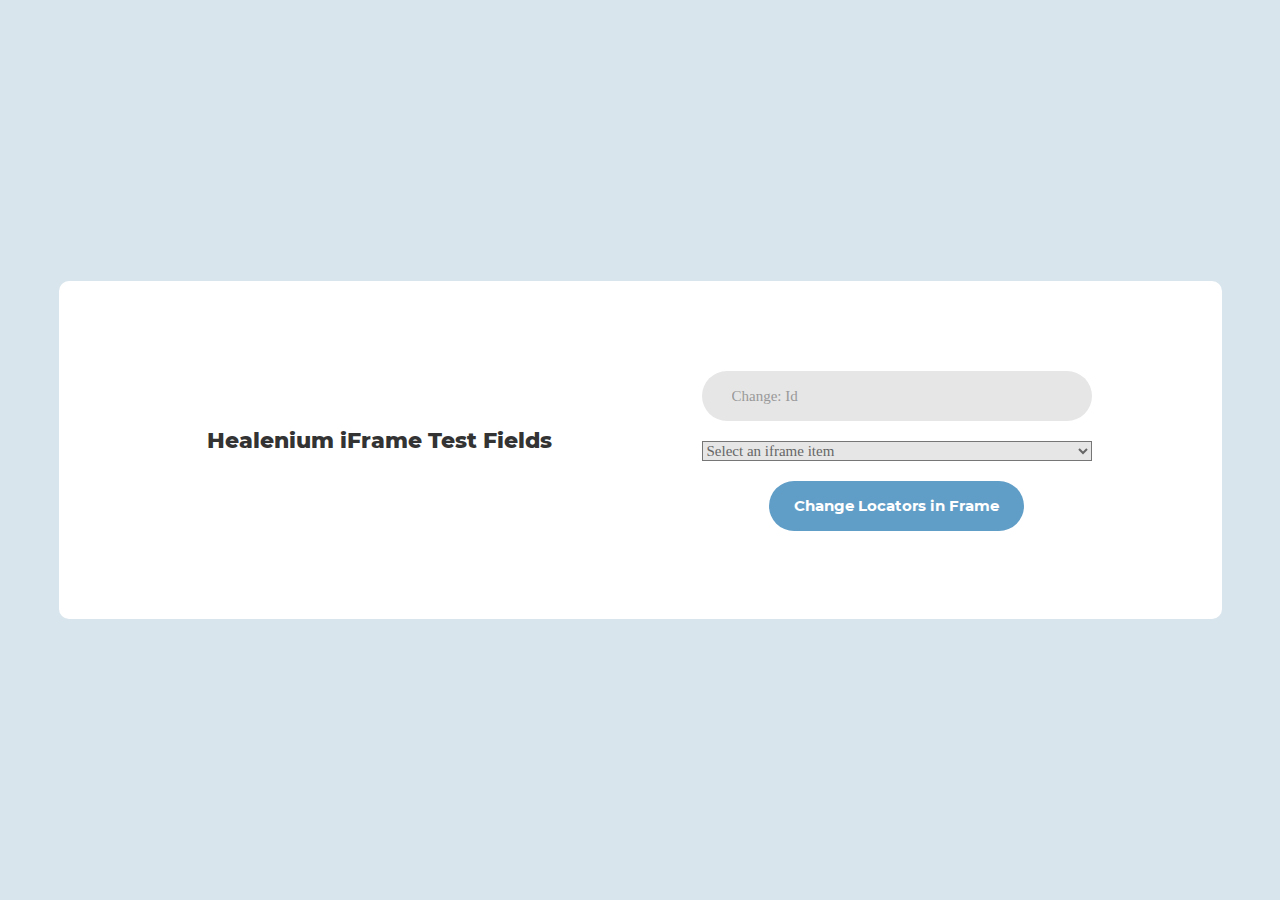
<file: demo_frame.html>
<!DOCTYPE html>
<html lang="en">

<head>
    <title>Healenium iFrame Test</title>
    <meta charset="UTF-8">
    <meta name="viewport" content="width=device-width, initial-scale=1">
    <!--===============================================================================================-->
    <link rel="icon" type="image/png" href="images/icons/favicon.ico" />
    <!--===============================================================================================-->
    <link rel="stylesheet" type="text/css" href="vendor/bootstrap/css/bootstrap.min.css">
    <!--===============================================================================================-->
    <link rel="stylesheet" type="text/css" href="fonts/font-awesome-4.7.0/css/font-awesome.min.css">
    <!--===============================================================================================-->
    <link rel="stylesheet" type="text/css" href="vendor/animate/animate.css">
    <!--===============================================================================================-->
    <link rel="stylesheet" type="text/css" href="vendor/css-hamburgers/hamburgers.min.css">
    <!--===============================================================================================-->
    <link rel="stylesheet" type="text/css" href="vendor/select2/select2.min.css">
    <!--===============================================================================================-->
    <link rel="stylesheet" type="text/css" href="css/util.css">
    <link rel="stylesheet" type="text/css" href="css/main.css">
    <!--===============================================================================================-->
</head>

<body>
    <div class="healenium test fields">
        <div class="container-healenium">
            <span class="healenium-form-title">Healenium iFrame Test Fields</span>
            <div class="healenium-form validate-form" id="main_iframe_form">
                <div class="wrap-input1 validate-input">
                    <input class="input1" type="text" name="Field3" id="iframe_input" placeholder="Change: Id">
                    <span class="shadow-input1"></span>
                </div>

                <div class="wrap-input1 validate-input">
                    <select class="input1" id="iframe_select_item" name="iframe_item">
                        <option value="">Select an iframe item</option>
                        <option value="11">iframe Item 1</option>
                        <option value="22">iframe Item 2</option>
                        <option value="33">iframe Item 3</option>
                    </select>
                </div>

                <div class="container-healenium-form-btn">
                    <button class="healenium-form-btn" id="iframe_Submit" name="change_fields" onclick="showValidate()">
                        Change Locators in Frame
                    </button>
                </div>                
            </div>
        </div>
    </div>


    <!--===============================================================================================-->
    <script src="vendor/jquery/jquery-3.2.1.min.js"></script>
    <!--===============================================================================================-->
    <script src="vendor/bootstrap/js/popper.js"></script>
    <script src="vendor/bootstrap/js/bootstrap.min.js"></script>
    <!--===============================================================================================-->
    <script src="vendor/select2/select2.min.js"></script>
    <!--===============================================================================================-->
    <script src="vendor/tilt/tilt.jquery.min.js"></script>


    <!--===============================================================================================-->
    <script src="js/frame.js"></script>

</body>

</html>
</file>
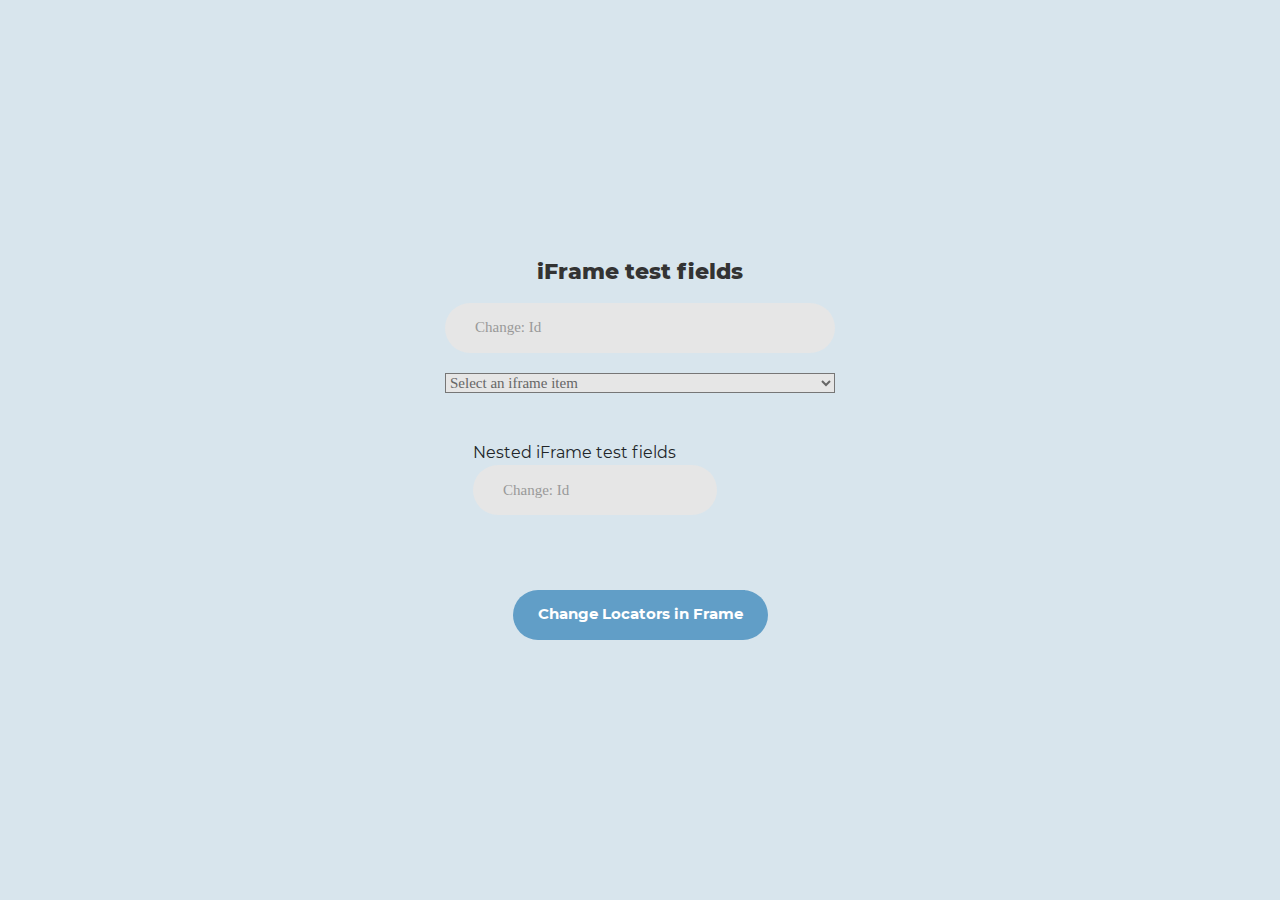
<file: demo_frame1.html>
<!DOCTYPE html>
<html lang="en">

<head>
    <title>Healenium iFrame Test</title>
    <meta charset="UTF-8">
    <meta name="viewport" content="width=device-width, initial-scale=1">
    <!--===============================================================================================-->
    <link rel="icon" type="image/png" href="images/icons/favicon.ico" />
    <!--===============================================================================================-->
    <link rel="stylesheet" type="text/css" href="vendor/bootstrap/css/bootstrap.min.css">
    <!--===============================================================================================-->
    <link rel="stylesheet" type="text/css" href="fonts/font-awesome-4.7.0/css/font-awesome.min.css">
    <!--===============================================================================================-->
    <link rel="stylesheet" type="text/css" href="vendor/animate/animate.css">
    <!--===============================================================================================-->
    <link rel="stylesheet" type="text/css" href="vendor/css-hamburgers/hamburgers.min.css">
    <!--===============================================================================================-->
    <link rel="stylesheet" type="text/css" href="vendor/select2/select2.min.css">
    <!--===============================================================================================-->
    <link rel="stylesheet" type="text/css" href="css/util.css">
    <link rel="stylesheet" type="text/css" href="css/main.css">
    <!--===============================================================================================-->
</head>

<body>
    <div class="healenium">
        <div class="container-healenium-frame">
            <span class="healenium-form-title">iFrame test fields</span>
            <div class="healenium-form validate-form" id="main_iframe_form">
                <div class="wrap-input1 validate-input">
                    <input class="input1" type="text" name="Field3" id="iframe_input" placeholder="Change: Id">
                    <span class="shadow-input1"></span>
                </div>

                <div class="wrap-input1 validate-input">
                    <select class="input1" id="iframe_select_item" name="iframe_item">
                        <option value="">Select an iframe item</option>
                        <option value="11">iframe Item 1</option>
                        <option value="22">iframe Item 2</option>
                        <option value="33">iframe Item 3</option>
                    </select>
                </div>

                <div class="wrap-input1 validate-input">
                    <iframe src="demo_frame2.html" height="150" width="300" title="Nested iframe Example" id="iframe_2_id">
                    </iframe>
                </div>

                <div class="container-healenium-form-btn">
                    <button class="healenium-form-btn" id="iframe_Submit" name="change_fields" onclick="showValidate()">
                        Change Locators in Frame
                    </button>
                </div>                
            </div>
        </div>
    </div>


    <!--===============================================================================================-->
    <script src="vendor/jquery/jquery-3.2.1.min.js"></script>
    <!--===============================================================================================-->
    <script src="vendor/bootstrap/js/popper.js"></script>
    <script src="vendor/bootstrap/js/bootstrap.min.js"></script>
    <!--===============================================================================================-->
    <script src="vendor/select2/select2.min.js"></script>
    <!--===============================================================================================-->
    <script src="vendor/tilt/tilt.jquery.min.js"></script>


    <!--===============================================================================================-->
    <script src="js/frame.js"></script>

</body>

</html>
</file>
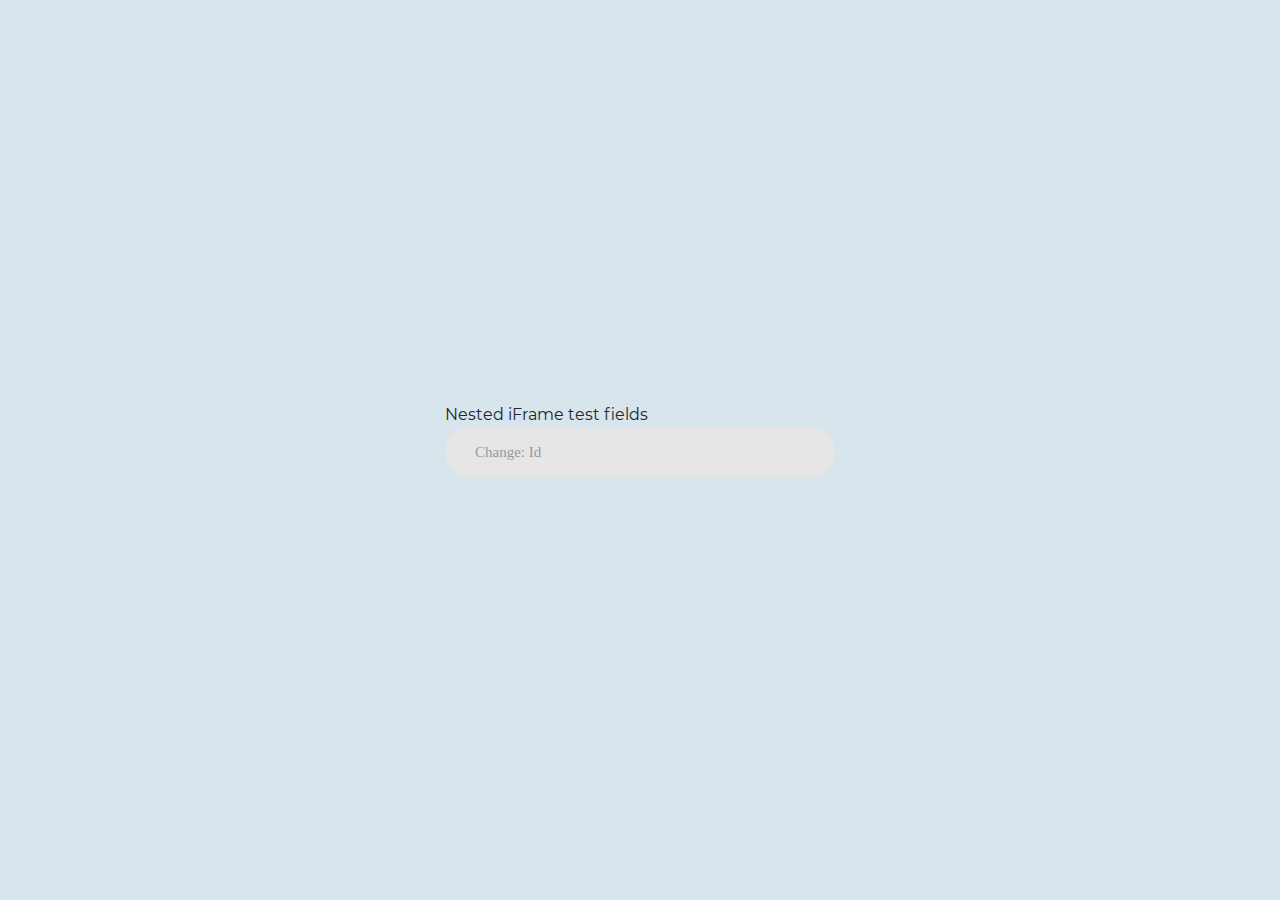
<file: demo_frame2.html>
<!DOCTYPE html>
<html lang="en">

<head>
    <title>Healenium iFrame Test</title>
    <meta charset="UTF-8">
    <meta name="viewport" content="width=device-width, initial-scale=1">
    <!--===============================================================================================-->
    <link rel="icon" type="image/png" href="images/icons/favicon.ico" />
    <!--===============================================================================================-->
    <link rel="stylesheet" type="text/css" href="vendor/bootstrap/css/bootstrap.min.css">
    <!--===============================================================================================-->
    <link rel="stylesheet" type="text/css" href="fonts/font-awesome-4.7.0/css/font-awesome.min.css">
    <!--===============================================================================================-->
    <link rel="stylesheet" type="text/css" href="vendor/animate/animate.css">
    <!--===============================================================================================-->
    <link rel="stylesheet" type="text/css" href="vendor/css-hamburgers/hamburgers.min.css">
    <!--===============================================================================================-->
    <link rel="stylesheet" type="text/css" href="vendor/select2/select2.min.css">
    <!--===============================================================================================-->
    <link rel="stylesheet" type="text/css" href="css/util.css">
    <link rel="stylesheet" type="text/css" href="css/main.css">
    <!--===============================================================================================-->
</head>

<body>
    <div class="healenium">
        <div class="container-healenium-frame">
            <span class="title">Nested iFrame test fields</span>
            <div class="healenium-form validate-form" id="main_iframe_2_form">
                <div class="wrap-input1 validate-input">
                    <input class="input1" type="text" name="Field33" id="iframe_2_input" placeholder="Change: Id">
                    <span class="shadow-input1"></span>
                </div>
            </div>
        </div>
    </div>


    <!--===============================================================================================-->
    <script src="vendor/jquery/jquery-3.2.1.min.js"></script>
    <!--===============================================================================================-->
    <script src="vendor/bootstrap/js/popper.js"></script>
    <script src="vendor/bootstrap/js/bootstrap.min.js"></script>
    <!--===============================================================================================-->
    <script src="vendor/select2/select2.min.js"></script>
    <!--===============================================================================================-->
    <script src="vendor/tilt/tilt.jquery.min.js"></script>

</body>

</html>
</file>
<file: css/util.css>
/*[ FONT SIZE ]
///////////////////////////////////////////////////////////
*/
.fs-1 {font-size: 1px;}
.fs-2 {font-size: 2px;}
.fs-3 {font-size: 3px;}
.fs-4 {font-size: 4px;}
.fs-5 {font-size: 5px;}
.fs-6 {font-size: 6px;}
.fs-7 {font-size: 7px;}
.fs-8 {font-size: 8px;}
.fs-9 {font-size: 9px;}
.fs-10 {font-size: 10px;}
.fs-11 {font-size: 11px;}
.fs-12 {font-size: 12px;}
.fs-13 {font-size: 13px;}
.fs-14 {font-size: 14px;}
.fs-15 {font-size: 15px;}
.fs-16 {font-size: 16px;}
.fs-17 {font-size: 17px;}
.fs-18 {font-size: 18px;}
.fs-19 {font-size: 19px;}
.fs-20 {font-size: 20px;}
.fs-21 {font-size: 21px;}
.fs-22 {font-size: 22px;}
.fs-23 {font-size: 23px;}
.fs-24 {font-size: 24px;}
.fs-25 {font-size: 25px;}
.fs-26 {font-size: 26px;}
.fs-27 {font-size: 27px;}
.fs-28 {font-size: 28px;}
.fs-29 {font-size: 29px;}
.fs-30 {font-size: 30px;}
.fs-31 {font-size: 31px;}
.fs-32 {font-size: 32px;}
.fs-33 {font-size: 33px;}
.fs-34 {font-size: 34px;}
.fs-35 {font-size: 35px;}
.fs-36 {font-size: 36px;}
.fs-37 {font-size: 37px;}
.fs-38 {font-size: 38px;}
.fs-39 {font-size: 39px;}
.fs-40 {font-size: 40px;}
.fs-41 {font-size: 41px;}
.fs-42 {font-size: 42px;}
.fs-43 {font-size: 43px;}
.fs-44 {font-size: 44px;}
.fs-45 {font-size: 45px;}
.fs-46 {font-size: 46px;}
.fs-47 {font-size: 47px;}
.fs-48 {font-size: 48px;}
.fs-49 {font-size: 49px;}
.fs-50 {font-size: 50px;}
.fs-51 {font-size: 51px;}
.fs-52 {font-size: 52px;}
.fs-53 {font-size: 53px;}
.fs-54 {font-size: 54px;}
.fs-55 {font-size: 55px;}
.fs-56 {font-size: 56px;}
.fs-57 {font-size: 57px;}
.fs-58 {font-size: 58px;}
.fs-59 {font-size: 59px;}
.fs-60 {font-size: 60px;}
.fs-61 {font-size: 61px;}
.fs-62 {font-size: 62px;}
.fs-63 {font-size: 63px;}
.fs-64 {font-size: 64px;}
.fs-65 {font-size: 65px;}
.fs-66 {font-size: 66px;}
.fs-67 {font-size: 67px;}
.fs-68 {font-size: 68px;}
.fs-69 {font-size: 69px;}
.fs-70 {font-size: 70px;}
.fs-71 {font-size: 71px;}
.fs-72 {font-size: 72px;}
.fs-73 {font-size: 73px;}
.fs-74 {font-size: 74px;}
.fs-75 {font-size: 75px;}
.fs-76 {font-size: 76px;}
.fs-77 {font-size: 77px;}
.fs-78 {font-size: 78px;}
.fs-79 {font-size: 79px;}
.fs-80 {font-size: 80px;}
.fs-81 {font-size: 81px;}
.fs-82 {font-size: 82px;}
.fs-83 {font-size: 83px;}
.fs-84 {font-size: 84px;}
.fs-85 {font-size: 85px;}
.fs-86 {font-size: 86px;}
.fs-87 {font-size: 87px;}
.fs-88 {font-size: 88px;}
.fs-89 {font-size: 89px;}
.fs-90 {font-size: 90px;}
.fs-91 {font-size: 91px;}
.fs-92 {font-size: 92px;}
.fs-93 {font-size: 93px;}
.fs-94 {font-size: 94px;}
.fs-95 {font-size: 95px;}
.fs-96 {font-size: 96px;}
.fs-97 {font-size: 97px;}
.fs-98 {font-size: 98px;}
.fs-99 {font-size: 99px;}
.fs-100 {font-size: 100px;}
.fs-101 {font-size: 101px;}
.fs-102 {font-size: 102px;}
.fs-103 {font-size: 103px;}
.fs-104 {font-size: 104px;}
.fs-105 {font-size: 105px;}
.fs-106 {font-size: 106px;}
.fs-107 {font-size: 107px;}
.fs-108 {font-size: 108px;}
.fs-109 {font-size: 109px;}
.fs-110 {font-size: 110px;}
.fs-111 {font-size: 111px;}
.fs-112 {font-size: 112px;}
.fs-113 {font-size: 113px;}
.fs-114 {font-size: 114px;}
.fs-115 {font-size: 115px;}
.fs-116 {font-size: 116px;}
.fs-117 {font-size: 117px;}
.fs-118 {font-size: 118px;}
.fs-119 {font-size: 119px;}
.fs-120 {font-size: 120px;}
.fs-121 {font-size: 121px;}
.fs-122 {font-size: 122px;}
.fs-123 {font-size: 123px;}
.fs-124 {font-size: 124px;}
.fs-125 {font-size: 125px;}
.fs-126 {font-size: 126px;}
.fs-127 {font-size: 127px;}
.fs-128 {font-size: 128px;}
.fs-129 {font-size: 129px;}
.fs-130 {font-size: 130px;}
.fs-131 {font-size: 131px;}
.fs-132 {font-size: 132px;}
.fs-133 {font-size: 133px;}
.fs-134 {font-size: 134px;}
.fs-135 {font-size: 135px;}
.fs-136 {font-size: 136px;}
.fs-137 {font-size: 137px;}
.fs-138 {font-size: 138px;}
.fs-139 {font-size: 139px;}
.fs-140 {font-size: 140px;}
.fs-141 {font-size: 141px;}
.fs-142 {font-size: 142px;}
.fs-143 {font-size: 143px;}
.fs-144 {font-size: 144px;}
.fs-145 {font-size: 145px;}
.fs-146 {font-size: 146px;}
.fs-147 {font-size: 147px;}
.fs-148 {font-size: 148px;}
.fs-149 {font-size: 149px;}
.fs-150 {font-size: 150px;}
.fs-151 {font-size: 151px;}
.fs-152 {font-size: 152px;}
.fs-153 {font-size: 153px;}
.fs-154 {font-size: 154px;}
.fs-155 {font-size: 155px;}
.fs-156 {font-size: 156px;}
.fs-157 {font-size: 157px;}
.fs-158 {font-size: 158px;}
.fs-159 {font-size: 159px;}
.fs-160 {font-size: 160px;}
.fs-161 {font-size: 161px;}
.fs-162 {font-size: 162px;}
.fs-163 {font-size: 163px;}
.fs-164 {font-size: 164px;}
.fs-165 {font-size: 165px;}
.fs-166 {font-size: 166px;}
.fs-167 {font-size: 167px;}
.fs-168 {font-size: 168px;}
.fs-169 {font-size: 169px;}
.fs-170 {font-size: 170px;}
.fs-171 {font-size: 171px;}
.fs-172 {font-size: 172px;}
.fs-173 {font-size: 173px;}
.fs-174 {font-size: 174px;}
.fs-175 {font-size: 175px;}
.fs-176 {font-size: 176px;}
.fs-177 {font-size: 177px;}
.fs-178 {font-size: 178px;}
.fs-179 {font-size: 179px;}
.fs-180 {font-size: 180px;}
.fs-181 {font-size: 181px;}
.fs-182 {font-size: 182px;}
.fs-183 {font-size: 183px;}
.fs-184 {font-size: 184px;}
.fs-185 {font-size: 185px;}
.fs-186 {font-size: 186px;}
.fs-187 {font-size: 187px;}
.fs-188 {font-size: 188px;}
.fs-189 {font-size: 189px;}
.fs-190 {font-size: 190px;}
.fs-191 {font-size: 191px;}
.fs-192 {font-size: 192px;}
.fs-193 {font-size: 193px;}
.fs-194 {font-size: 194px;}
.fs-195 {font-size: 195px;}
.fs-196 {font-size: 196px;}
.fs-197 {font-size: 197px;}
.fs-198 {font-size: 198px;}
.fs-199 {font-size: 199px;}
.fs-200 {font-size: 200px;}

/*[ PADDING ]
///////////////////////////////////////////////////////////
*/
.p-t-0 {padding-top: 0px;}
.p-t-1 {padding-top: 1px;}
.p-t-2 {padding-top: 2px;}
.p-t-3 {padding-top: 3px;}
.p-t-4 {padding-top: 4px;}
.p-t-5 {padding-top: 5px;}
.p-t-6 {padding-top: 6px;}
.p-t-7 {padding-top: 7px;}
.p-t-8 {padding-top: 8px;}
.p-t-9 {padding-top: 9px;}
.p-t-10 {padding-top: 10px;}
.p-t-11 {padding-top: 11px;}
.p-t-12 {padding-top: 12px;}
.p-t-13 {padding-top: 13px;}
.p-t-14 {padding-top: 14px;}
.p-t-15 {padding-top: 15px;}
.p-t-16 {padding-top: 16px;}
.p-t-17 {padding-top: 17px;}
.p-t-18 {padding-top: 18px;}
.p-t-19 {padding-top: 19px;}
.p-t-20 {padding-top: 20px;}
.p-t-21 {padding-top: 21px;}
.p-t-22 {padding-top: 22px;}
.p-t-23 {padding-top: 23px;}
.p-t-24 {padding-top: 24px;}
.p-t-25 {padding-top: 25px;}
.p-t-26 {padding-top: 26px;}
.p-t-27 {padding-top: 27px;}
.p-t-28 {padding-top: 28px;}
.p-t-29 {padding-top: 29px;}
.p-t-30 {padding-top: 30px;}
.p-t-31 {padding-top: 31px;}
.p-t-32 {padding-top: 32px;}
.p-t-33 {padding-top: 33px;}
.p-t-34 {padding-top: 34px;}
.p-t-35 {padding-top: 35px;}
.p-t-36 {padding-top: 36px;}
.p-t-37 {padding-top: 37px;}
.p-t-38 {padding-top: 38px;}
.p-t-39 {padding-top: 39px;}
.p-t-40 {padding-top: 40px;}
.p-t-41 {padding-top: 41px;}
.p-t-42 {padding-top: 42px;}
.p-t-43 {padding-top: 43px;}
.p-t-44 {padding-top: 44px;}
.p-t-45 {padding-top: 45px;}
.p-t-46 {padding-top: 46px;}
.p-t-47 {padding-top: 47px;}
.p-t-48 {padding-top: 48px;}
.p-t-49 {padding-top: 49px;}
.p-t-50 {padding-top: 50px;}
.p-t-51 {padding-top: 51px;}
.p-t-52 {padding-top: 52px;}
.p-t-53 {padding-top: 53px;}
.p-t-54 {padding-top: 54px;}
.p-t-55 {padding-top: 55px;}
.p-t-56 {padding-top: 56px;}
.p-t-57 {padding-top: 57px;}
.p-t-58 {padding-top: 58px;}
.p-t-59 {padding-top: 59px;}
.p-t-60 {padding-top: 60px;}
.p-t-61 {padding-top: 61px;}
.p-t-62 {padding-top: 62px;}
.p-t-63 {padding-top: 63px;}
.p-t-64 {padding-top: 64px;}
.p-t-65 {padding-top: 65px;}
.p-t-66 {padding-top: 66px;}
.p-t-67 {padding-top: 67px;}
.p-t-68 {padding-top: 68px;}
.p-t-69 {padding-top: 69px;}
.p-t-70 {padding-top: 70px;}
.p-t-71 {padding-top: 71px;}
.p-t-72 {padding-top: 72px;}
.p-t-73 {padding-top: 73px;}
.p-t-74 {padding-top: 74px;}
.p-t-75 {padding-top: 75px;}
.p-t-76 {padding-top: 76px;}
.p-t-77 {padding-top: 77px;}
.p-t-78 {padding-top: 78px;}
.p-t-79 {padding-top: 79px;}
.p-t-80 {padding-top: 80px;}
.p-t-81 {padding-top: 81px;}
.p-t-82 {padding-top: 82px;}
.p-t-83 {padding-top: 83px;}
.p-t-84 {padding-top: 84px;}
.p-t-85 {padding-top: 85px;}
.p-t-86 {padding-top: 86px;}
.p-t-87 {padding-top: 87px;}
.p-t-88 {padding-top: 88px;}
.p-t-89 {padding-top: 89px;}
.p-t-90 {padding-top: 90px;}
.p-t-91 {padding-top: 91px;}
.p-t-92 {padding-top: 92px;}
.p-t-93 {padding-top: 93px;}
.p-t-94 {padding-top: 94px;}
.p-t-95 {padding-top: 95px;}
.p-t-96 {padding-top: 96px;}
.p-t-97 {padding-top: 97px;}
.p-t-98 {padding-top: 98px;}
.p-t-99 {padding-top: 99px;}
.p-t-100 {padding-top: 100px;}
.p-t-101 {padding-top: 101px;}
.p-t-102 {padding-top: 102px;}
.p-t-103 {padding-top: 103px;}
.p-t-104 {padding-top: 104px;}
.p-t-105 {padding-top: 105px;}
.p-t-106 {padding-top: 106px;}
.p-t-107 {padding-top: 107px;}
.p-t-108 {padding-top: 108px;}
.p-t-109 {padding-top: 109px;}
.p-t-110 {padding-top: 110px;}
.p-t-111 {padding-top: 111px;}
.p-t-112 {padding-top: 112px;}
.p-t-113 {padding-top: 113px;}
.p-t-114 {padding-top: 114px;}
.p-t-115 {padding-top: 115px;}
.p-t-116 {padding-top: 116px;}
.p-t-117 {padding-top: 117px;}
.p-t-118 {padding-top: 118px;}
.p-t-119 {padding-top: 119px;}
.p-t-120 {padding-top: 120px;}
.p-t-121 {padding-top: 121px;}
.p-t-122 {padding-top: 122px;}
.p-t-123 {padding-top: 123px;}
.p-t-124 {padding-top: 124px;}
.p-t-125 {padding-top: 125px;}
.p-t-126 {padding-top: 126px;}
.p-t-127 {padding-top: 127px;}
.p-t-128 {padding-top: 128px;}
.p-t-129 {padding-top: 129px;}
.p-t-130 {padding-top: 130px;}
.p-t-131 {padding-top: 131px;}
.p-t-132 {padding-top: 132px;}
.p-t-133 {padding-top: 133px;}
.p-t-134 {padding-top: 134px;}
.p-t-135 {padding-top: 135px;}
.p-t-136 {padding-top: 136px;}
.p-t-137 {padding-top: 137px;}
.p-t-138 {padding-top: 138px;}
.p-t-139 {padding-top: 139px;}
.p-t-140 {padding-top: 140px;}
.p-t-141 {padding-top: 141px;}
.p-t-142 {padding-top: 142px;}
.p-t-143 {padding-top: 143px;}
.p-t-144 {padding-top: 144px;}
.p-t-145 {padding-top: 145px;}
.p-t-146 {padding-top: 146px;}
.p-t-147 {padding-top: 147px;}
.p-t-148 {padding-top: 148px;}
.p-t-149 {padding-top: 149px;}
.p-t-150 {padding-top: 150px;}
.p-t-151 {padding-top: 151px;}
.p-t-152 {padding-top: 152px;}
.p-t-153 {padding-top: 153px;}
.p-t-154 {padding-top: 154px;}
.p-t-155 {padding-top: 155px;}
.p-t-156 {padding-top: 156px;}
.p-t-157 {padding-top: 157px;}
.p-t-158 {padding-top: 158px;}
.p-t-159 {padding-top: 159px;}
.p-t-160 {padding-top: 160px;}
.p-t-161 {padding-top: 161px;}
.p-t-162 {padding-top: 162px;}
.p-t-163 {padding-top: 163px;}
.p-t-164 {padding-top: 164px;}
.p-t-165 {padding-top: 165px;}
.p-t-166 {padding-top: 166px;}
.p-t-167 {padding-top: 167px;}
.p-t-168 {padding-top: 168px;}
.p-t-169 {padding-top: 169px;}
.p-t-170 {padding-top: 170px;}
.p-t-171 {padding-top: 171px;}
.p-t-172 {padding-top: 172px;}
.p-t-173 {padding-top: 173px;}
.p-t-174 {padding-top: 174px;}
.p-t-175 {padding-top: 175px;}
.p-t-176 {padding-top: 176px;}
.p-t-177 {padding-top: 177px;}
.p-t-178 {padding-top: 178px;}
.p-t-179 {padding-top: 179px;}
.p-t-180 {padding-top: 180px;}
.p-t-181 {padding-top: 181px;}
.p-t-182 {padding-top: 182px;}
.p-t-183 {padding-top: 183px;}
.p-t-184 {padding-top: 184px;}
.p-t-185 {padding-top: 185px;}
.p-t-186 {padding-top: 186px;}
.p-t-187 {padding-top: 187px;}
.p-t-188 {padding-top: 188px;}
.p-t-189 {padding-top: 189px;}
.p-t-190 {padding-top: 190px;}
.p-t-191 {padding-top: 191px;}
.p-t-192 {padding-top: 192px;}
.p-t-193 {padding-top: 193px;}
.p-t-194 {padding-top: 194px;}
.p-t-195 {padding-top: 195px;}
.p-t-196 {padding-top: 196px;}
.p-t-197 {padding-top: 197px;}
.p-t-198 {padding-top: 198px;}
.p-t-199 {padding-top: 199px;}
.p-t-200 {padding-top: 200px;}
.p-t-201 {padding-top: 201px;}
.p-t-202 {padding-top: 202px;}
.p-t-203 {padding-top: 203px;}
.p-t-204 {padding-top: 204px;}
.p-t-205 {padding-top: 205px;}
.p-t-206 {padding-top: 206px;}
.p-t-207 {padding-top: 207px;}
.p-t-208 {padding-top: 208px;}
.p-t-209 {padding-top: 209px;}
.p-t-210 {padding-top: 210px;}
.p-t-211 {padding-top: 211px;}
.p-t-212 {padding-top: 212px;}
.p-t-213 {padding-top: 213px;}
.p-t-214 {padding-top: 214px;}
.p-t-215 {padding-top: 215px;}
.p-t-216 {padding-top: 216px;}
.p-t-217 {padding-top: 217px;}
.p-t-218 {padding-top: 218px;}
.p-t-219 {padding-top: 219px;}
.p-t-220 {padding-top: 220px;}
.p-t-221 {padding-top: 221px;}
.p-t-222 {padding-top: 222px;}
.p-t-223 {padding-top: 223px;}
.p-t-224 {padding-top: 224px;}
.p-t-225 {padding-top: 225px;}
.p-t-226 {padding-top: 226px;}
.p-t-227 {padding-top: 227px;}
.p-t-228 {padding-top: 228px;}
.p-t-229 {padding-top: 229px;}
.p-t-230 {padding-top: 230px;}
.p-t-231 {padding-top: 231px;}
.p-t-232 {padding-top: 232px;}
.p-t-233 {padding-top: 233px;}
.p-t-234 {padding-top: 234px;}
.p-t-235 {padding-top: 235px;}
.p-t-236 {padding-top: 236px;}
.p-t-237 {padding-top: 237px;}
.p-t-238 {padding-top: 238px;}
.p-t-239 {padding-top: 239px;}
.p-t-240 {padding-top: 240px;}
.p-t-241 {padding-top: 241px;}
.p-t-242 {padding-top: 242px;}
.p-t-243 {padding-top: 243px;}
.p-t-244 {padding-top: 244px;}
.p-t-245 {padding-top: 245px;}
.p-t-246 {padding-top: 246px;}
.p-t-247 {padding-top: 247px;}
.p-t-248 {padding-top: 248px;}
.p-t-249 {padding-top: 249px;}
.p-t-250 {padding-top: 250px;}
.p-b-0 {padding-bottom: 0px;}
.p-b-1 {padding-bottom: 1px;}
.p-b-2 {padding-bottom: 2px;}
.p-b-3 {padding-bottom: 3px;}
.p-b-4 {padding-bottom: 4px;}
.p-b-5 {padding-bottom: 5px;}
.p-b-6 {padding-bottom: 6px;}
.p-b-7 {padding-bottom: 7px;}
.p-b-8 {padding-bottom: 8px;}
.p-b-9 {padding-bottom: 9px;}
.p-b-10 {padding-bottom: 10px;}
.p-b-11 {padding-bottom: 11px;}
.p-b-12 {padding-bottom: 12px;}
.p-b-13 {padding-bottom: 13px;}
.p-b-14 {padding-bottom: 14px;}
.p-b-15 {padding-bottom: 15px;}
.p-b-16 {padding-bottom: 16px;}
.p-b-17 {padding-bottom: 17px;}
.p-b-18 {padding-bottom: 18px;}
.p-b-19 {padding-bottom: 19px;}
.p-b-20 {padding-bottom: 20px;}
.p-b-21 {padding-bottom: 21px;}
.p-b-22 {padding-bottom: 22px;}
.p-b-23 {padding-bottom: 23px;}
.p-b-24 {padding-bottom: 24px;}
.p-b-25 {padding-bottom: 25px;}
.p-b-26 {padding-bottom: 26px;}
.p-b-27 {padding-bottom: 27px;}
.p-b-28 {padding-bottom: 28px;}
.p-b-29 {padding-bottom: 29px;}
.p-b-30 {padding-bottom: 30px;}
.p-b-31 {padding-bottom: 31px;}
.p-b-32 {padding-bottom: 32px;}
.p-b-33 {padding-bottom: 33px;}
.p-b-34 {padding-bottom: 34px;}
.p-b-35 {padding-bottom: 35px;}
.p-b-36 {padding-bottom: 36px;}
.p-b-37 {padding-bottom: 37px;}
.p-b-38 {padding-bottom: 38px;}
.p-b-39 {padding-bottom: 39px;}
.p-b-40 {padding-bottom: 40px;}
.p-b-41 {padding-bottom: 41px;}
.p-b-42 {padding-bottom: 42px;}
.p-b-43 {padding-bottom: 43px;}
.p-b-44 {padding-bottom: 44px;}
.p-b-45 {padding-bottom: 45px;}
.p-b-46 {padding-bottom: 46px;}
.p-b-47 {padding-bottom: 47px;}
.p-b-48 {padding-bottom: 48px;}
.p-b-49 {padding-bottom: 49px;}
.p-b-50 {padding-bottom: 50px;}
.p-b-51 {padding-bottom: 51px;}
.p-b-52 {padding-bottom: 52px;}
.p-b-53 {padding-bottom: 53px;}
.p-b-54 {padding-bottom: 54px;}
.p-b-55 {padding-bottom: 55px;}
.p-b-56 {padding-bottom: 56px;}
.p-b-57 {padding-bottom: 57px;}
.p-b-58 {padding-bottom: 58px;}
.p-b-59 {padding-bottom: 59px;}
.p-b-60 {padding-bottom: 60px;}
.p-b-61 {padding-bottom: 61px;}
.p-b-62 {padding-bottom: 62px;}
.p-b-63 {padding-bottom: 63px;}
.p-b-64 {padding-bottom: 64px;}
.p-b-65 {padding-bottom: 65px;}
.p-b-66 {padding-bottom: 66px;}
.p-b-67 {padding-bottom: 67px;}
.p-b-68 {padding-bottom: 68px;}
.p-b-69 {padding-bottom: 69px;}
.p-b-70 {padding-bottom: 70px;}
.p-b-71 {padding-bottom: 71px;}
.p-b-72 {padding-bottom: 72px;}
.p-b-73 {padding-bottom: 73px;}
.p-b-74 {padding-bottom: 74px;}
.p-b-75 {padding-bottom: 75px;}
.p-b-76 {padding-bottom: 76px;}
.p-b-77 {padding-bottom: 77px;}
.p-b-78 {padding-bottom: 78px;}
.p-b-79 {padding-bottom: 79px;}
.p-b-80 {padding-bottom: 80px;}
.p-b-81 {padding-bottom: 81px;}
.p-b-82 {padding-bottom: 82px;}
.p-b-83 {padding-bottom: 83px;}
.p-b-84 {padding-bottom: 84px;}
.p-b-85 {padding-bottom: 85px;}
.p-b-86 {padding-bottom: 86px;}
.p-b-87 {padding-bottom: 87px;}
.p-b-88 {padding-bottom: 88px;}
.p-b-89 {padding-bottom: 89px;}
.p-b-90 {padding-bottom: 90px;}
.p-b-91 {padding-bottom: 91px;}
.p-b-92 {padding-bottom: 92px;}
.p-b-93 {padding-bottom: 93px;}
.p-b-94 {padding-bottom: 94px;}
.p-b-95 {padding-bottom: 95px;}
.p-b-96 {padding-bottom: 96px;}
.p-b-97 {padding-bottom: 97px;}
.p-b-98 {padding-bottom: 98px;}
.p-b-99 {padding-bottom: 99px;}
.p-b-100 {padding-bottom: 100px;}
.p-b-101 {padding-bottom: 101px;}
.p-b-102 {padding-bottom: 102px;}
.p-b-103 {padding-bottom: 103px;}
.p-b-104 {padding-bottom: 104px;}
.p-b-105 {padding-bottom: 105px;}
.p-b-106 {padding-bottom: 106px;}
.p-b-107 {padding-bottom: 107px;}
.p-b-108 {padding-bottom: 108px;}
.p-b-109 {padding-bottom: 109px;}
.p-b-110 {padding-bottom: 110px;}
.p-b-111 {padding-bottom: 111px;}
.p-b-112 {padding-bottom: 112px;}
.p-b-113 {padding-bottom: 113px;}
.p-b-114 {padding-bottom: 114px;}
.p-b-115 {padding-bottom: 115px;}
.p-b-116 {padding-bottom: 116px;}
.p-b-117 {padding-bottom: 117px;}
.p-b-118 {padding-bottom: 118px;}
.p-b-119 {padding-bottom: 119px;}
.p-b-120 {padding-bottom: 120px;}
.p-b-121 {padding-bottom: 121px;}
.p-b-122 {padding-bottom: 122px;}
.p-b-123 {padding-bottom: 123px;}
.p-b-124 {padding-bottom: 124px;}
.p-b-125 {padding-bottom: 125px;}
.p-b-126 {padding-bottom: 126px;}
.p-b-127 {padding-bottom: 127px;}
.p-b-128 {padding-bottom: 128px;}
.p-b-129 {padding-bottom: 129px;}
.p-b-130 {padding-bottom: 130px;}
.p-b-131 {padding-bottom: 131px;}
.p-b-132 {padding-bottom: 132px;}
.p-b-133 {padding-bottom: 133px;}
.p-b-134 {padding-bottom: 134px;}
.p-b-135 {padding-bottom: 135px;}
.p-b-136 {padding-bottom: 136px;}
.p-b-137 {padding-bottom: 137px;}
.p-b-138 {padding-bottom: 138px;}
.p-b-139 {padding-bottom: 139px;}
.p-b-140 {padding-bottom: 140px;}
.p-b-141 {padding-bottom: 141px;}
.p-b-142 {padding-bottom: 142px;}
.p-b-143 {padding-bottom: 143px;}
.p-b-144 {padding-bottom: 144px;}
.p-b-145 {padding-bottom: 145px;}
.p-b-146 {padding-bottom: 146px;}
.p-b-147 {padding-bottom: 147px;}
.p-b-148 {padding-bottom: 148px;}
.p-b-149 {padding-bottom: 149px;}
.p-b-150 {padding-bottom: 150px;}
.p-b-151 {padding-bottom: 151px;}
.p-b-152 {padding-bottom: 152px;}
.p-b-153 {padding-bottom: 153px;}
.p-b-154 {padding-bottom: 154px;}
.p-b-155 {padding-bottom: 155px;}
.p-b-156 {padding-bottom: 156px;}
.p-b-157 {padding-bottom: 157px;}
.p-b-158 {padding-bottom: 158px;}
.p-b-159 {padding-bottom: 159px;}
.p-b-160 {padding-bottom: 160px;}
.p-b-161 {padding-bottom: 161px;}
.p-b-162 {padding-bottom: 162px;}
.p-b-163 {padding-bottom: 163px;}
.p-b-164 {padding-bottom: 164px;}
.p-b-165 {padding-bottom: 165px;}
.p-b-166 {padding-bottom: 166px;}
.p-b-167 {padding-bottom: 167px;}
.p-b-168 {padding-bottom: 168px;}
.p-b-169 {padding-bottom: 169px;}
.p-b-170 {padding-bottom: 170px;}
.p-b-171 {padding-bottom: 171px;}
.p-b-172 {padding-bottom: 172px;}
.p-b-173 {padding-bottom: 173px;}
.p-b-174 {padding-bottom: 174px;}
.p-b-175 {padding-bottom: 175px;}
.p-b-176 {padding-bottom: 176px;}
.p-b-177 {padding-bottom: 177px;}
.p-b-178 {padding-bottom: 178px;}
.p-b-179 {padding-bottom: 179px;}
.p-b-180 {padding-bottom: 180px;}
.p-b-181 {padding-bottom: 181px;}
.p-b-182 {padding-bottom: 182px;}
.p-b-183 {padding-bottom: 183px;}
.p-b-184 {padding-bottom: 184px;}
.p-b-185 {padding-bottom: 185px;}
.p-b-186 {padding-bottom: 186px;}
.p-b-187 {padding-bottom: 187px;}
.p-b-188 {padding-bottom: 188px;}
.p-b-189 {padding-bottom: 189px;}
.p-b-190 {padding-bottom: 190px;}
.p-b-191 {padding-bottom: 191px;}
.p-b-192 {padding-bottom: 192px;}
.p-b-193 {padding-bottom: 193px;}
.p-b-194 {padding-bottom: 194px;}
.p-b-195 {padding-bottom: 195px;}
.p-b-196 {padding-bottom: 196px;}
.p-b-197 {padding-bottom: 197px;}
.p-b-198 {padding-bottom: 198px;}
.p-b-199 {padding-bottom: 199px;}
.p-b-200 {padding-bottom: 200px;}
.p-b-201 {padding-bottom: 201px;}
.p-b-202 {padding-bottom: 202px;}
.p-b-203 {padding-bottom: 203px;}
.p-b-204 {padding-bottom: 204px;}
.p-b-205 {padding-bottom: 205px;}
.p-b-206 {padding-bottom: 206px;}
.p-b-207 {padding-bottom: 207px;}
.p-b-208 {padding-bottom: 208px;}
.p-b-209 {padding-bottom: 209px;}
.p-b-210 {padding-bottom: 210px;}
.p-b-211 {padding-bottom: 211px;}
.p-b-212 {padding-bottom: 212px;}
.p-b-213 {padding-bottom: 213px;}
.p-b-214 {padding-bottom: 214px;}
.p-b-215 {padding-bottom: 215px;}
.p-b-216 {padding-bottom: 216px;}
.p-b-217 {padding-bottom: 217px;}
.p-b-218 {padding-bottom: 218px;}
.p-b-219 {padding-bottom: 219px;}
.p-b-220 {padding-bottom: 220px;}
.p-b-221 {padding-bottom: 221px;}
.p-b-222 {padding-bottom: 222px;}
.p-b-223 {padding-bottom: 223px;}
.p-b-224 {padding-bottom: 224px;}
.p-b-225 {padding-bottom: 225px;}
.p-b-226 {padding-bottom: 226px;}
.p-b-227 {padding-bottom: 227px;}
.p-b-228 {padding-bottom: 228px;}
.p-b-229 {padding-bottom: 229px;}
.p-b-230 {padding-bottom: 230px;}
.p-b-231 {padding-bottom: 231px;}
.p-b-232 {padding-bottom: 232px;}
.p-b-233 {padding-bottom: 233px;}
.p-b-234 {padding-bottom: 234px;}
.p-b-235 {padding-bottom: 235px;}
.p-b-236 {padding-bottom: 236px;}
.p-b-237 {padding-bottom: 237px;}
.p-b-238 {padding-bottom: 238px;}
.p-b-239 {padding-bottom: 239px;}
.p-b-240 {padding-bottom: 240px;}
.p-b-241 {padding-bottom: 241px;}
.p-b-242 {padding-bottom: 242px;}
.p-b-243 {padding-bottom: 243px;}
.p-b-244 {padding-bottom: 244px;}
.p-b-245 {padding-bottom: 245px;}
.p-b-246 {padding-bottom: 246px;}
.p-b-247 {padding-bottom: 247px;}
.p-b-248 {padding-bottom: 248px;}
.p-b-249 {padding-bottom: 249px;}
.p-b-250 {padding-bottom: 250px;}
.p-l-0 {padding-left: 0px;}
.p-l-1 {padding-left: 1px;}
.p-l-2 {padding-left: 2px;}
.p-l-3 {padding-left: 3px;}
.p-l-4 {padding-left: 4px;}
.p-l-5 {padding-left: 5px;}
.p-l-6 {padding-left: 6px;}
.p-l-7 {padding-left: 7px;}
.p-l-8 {padding-left: 8px;}
.p-l-9 {padding-left: 9px;}
.p-l-10 {padding-left: 10px;}
.p-l-11 {padding-left: 11px;}
.p-l-12 {padding-left: 12px;}
.p-l-13 {padding-left: 13px;}
.p-l-14 {padding-left: 14px;}
.p-l-15 {padding-left: 15px;}
.p-l-16 {padding-left: 16px;}
.p-l-17 {padding-left: 17px;}
.p-l-18 {padding-left: 18px;}
.p-l-19 {padding-left: 19px;}
.p-l-20 {padding-left: 20px;}
.p-l-21 {padding-left: 21px;}
.p-l-22 {padding-left: 22px;}
.p-l-23 {padding-left: 23px;}
.p-l-24 {padding-left: 24px;}
.p-l-25 {padding-left: 25px;}
.p-l-26 {padding-left: 26px;}
.p-l-27 {padding-left: 27px;}
.p-l-28 {padding-left: 28px;}
.p-l-29 {padding-left: 29px;}
.p-l-30 {padding-left: 30px;}
.p-l-31 {padding-left: 31px;}
.p-l-32 {padding-left: 32px;}
.p-l-33 {padding-left: 33px;}
.p-l-34 {padding-left: 34px;}
.p-l-35 {padding-left: 35px;}
.p-l-36 {padding-left: 36px;}
.p-l-37 {padding-left: 37px;}
.p-l-38 {padding-left: 38px;}
.p-l-39 {padding-left: 39px;}
.p-l-40 {padding-left: 40px;}
.p-l-41 {padding-left: 41px;}
.p-l-42 {padding-left: 42px;}
.p-l-43 {padding-left: 43px;}
.p-l-44 {padding-left: 44px;}
.p-l-45 {padding-left: 45px;}
.p-l-46 {padding-left: 46px;}
.p-l-47 {padding-left: 47px;}
.p-l-48 {padding-left: 48px;}
.p-l-49 {padding-left: 49px;}
.p-l-50 {padding-left: 50px;}
.p-l-51 {padding-left: 51px;}
.p-l-52 {padding-left: 52px;}
.p-l-53 {padding-left: 53px;}
.p-l-54 {padding-left: 54px;}
.p-l-55 {padding-left: 55px;}
.p-l-56 {padding-left: 56px;}
.p-l-57 {padding-left: 57px;}
.p-l-58 {padding-left: 58px;}
.p-l-59 {padding-left: 59px;}
.p-l-60 {padding-left: 60px;}
.p-l-61 {padding-left: 61px;}
.p-l-62 {padding-left: 62px;}
.p-l-63 {padding-left: 63px;}
.p-l-64 {padding-left: 64px;}
.p-l-65 {padding-left: 65px;}
.p-l-66 {padding-left: 66px;}
.p-l-67 {padding-left: 67px;}
.p-l-68 {padding-left: 68px;}
.p-l-69 {padding-left: 69px;}
.p-l-70 {padding-left: 70px;}
.p-l-71 {padding-left: 71px;}
.p-l-72 {padding-left: 72px;}
.p-l-73 {padding-left: 73px;}
.p-l-74 {padding-left: 74px;}
.p-l-75 {padding-left: 75px;}
.p-l-76 {padding-left: 76px;}
.p-l-77 {padding-left: 77px;}
.p-l-78 {padding-left: 78px;}
.p-l-79 {padding-left: 79px;}
.p-l-80 {padding-left: 80px;}
.p-l-81 {padding-left: 81px;}
.p-l-82 {padding-left: 82px;}
.p-l-83 {padding-left: 83px;}
.p-l-84 {padding-left: 84px;}
.p-l-85 {padding-left: 85px;}
.p-l-86 {padding-left: 86px;}
.p-l-87 {padding-left: 87px;}
.p-l-88 {padding-left: 88px;}
.p-l-89 {padding-left: 89px;}
.p-l-90 {padding-left: 90px;}
.p-l-91 {padding-left: 91px;}
.p-l-92 {padding-left: 92px;}
.p-l-93 {padding-left: 93px;}
.p-l-94 {padding-left: 94px;}
.p-l-95 {padding-left: 95px;}
.p-l-96 {padding-left: 96px;}
.p-l-97 {padding-left: 97px;}
.p-l-98 {padding-left: 98px;}
.p-l-99 {padding-left: 99px;}
.p-l-100 {padding-left: 100px;}
.p-l-101 {padding-left: 101px;}
.p-l-102 {padding-left: 102px;}
.p-l-103 {padding-left: 103px;}
.p-l-104 {padding-left: 104px;}
.p-l-105 {padding-left: 105px;}
.p-l-106 {padding-left: 106px;}
.p-l-107 {padding-left: 107px;}
.p-l-108 {padding-left: 108px;}
.p-l-109 {padding-left: 109px;}
.p-l-110 {padding-left: 110px;}
.p-l-111 {padding-left: 111px;}
.p-l-112 {padding-left: 112px;}
.p-l-113 {padding-left: 113px;}
.p-l-114 {padding-left: 114px;}
.p-l-115 {padding-left: 115px;}
.p-l-116 {padding-left: 116px;}
.p-l-117 {padding-left: 117px;}
.p-l-118 {padding-left: 118px;}
.p-l-119 {padding-left: 119px;}
.p-l-120 {padding-left: 120px;}
.p-l-121 {padding-left: 121px;}
.p-l-122 {padding-left: 122px;}
.p-l-123 {padding-left: 123px;}
.p-l-124 {padding-left: 124px;}
.p-l-125 {padding-left: 125px;}
.p-l-126 {padding-left: 126px;}
.p-l-127 {padding-left: 127px;}
.p-l-128 {padding-left: 128px;}
.p-l-129 {padding-left: 129px;}
.p-l-130 {padding-left: 130px;}
.p-l-131 {padding-left: 131px;}
.p-l-132 {padding-left: 132px;}
.p-l-133 {padding-left: 133px;}
.p-l-134 {padding-left: 134px;}
.p-l-135 {padding-left: 135px;}
.p-l-136 {padding-left: 136px;}
.p-l-137 {padding-left: 137px;}
.p-l-138 {padding-left: 138px;}
.p-l-139 {padding-left: 139px;}
.p-l-140 {padding-left: 140px;}
.p-l-141 {padding-left: 141px;}
.p-l-142 {padding-left: 142px;}
.p-l-143 {padding-left: 143px;}
.p-l-144 {padding-left: 144px;}
.p-l-145 {padding-left: 145px;}
.p-l-146 {padding-left: 146px;}
.p-l-147 {padding-left: 147px;}
.p-l-148 {padding-left: 148px;}
.p-l-149 {padding-left: 149px;}
.p-l-150 {padding-left: 150px;}
.p-l-151 {padding-left: 151px;}
.p-l-152 {padding-left: 152px;}
.p-l-153 {padding-left: 153px;}
.p-l-154 {padding-left: 154px;}
.p-l-155 {padding-left: 155px;}
.p-l-156 {padding-left: 156px;}
.p-l-157 {padding-left: 157px;}
.p-l-158 {padding-left: 158px;}
.p-l-159 {padding-left: 159px;}
.p-l-160 {padding-left: 160px;}
.p-l-161 {padding-left: 161px;}
.p-l-162 {padding-left: 162px;}
.p-l-163 {padding-left: 163px;}
.p-l-164 {padding-left: 164px;}
.p-l-165 {padding-left: 165px;}
.p-l-166 {padding-left: 166px;}
.p-l-167 {padding-left: 167px;}
.p-l-168 {padding-left: 168px;}
.p-l-169 {padding-left: 169px;}
.p-l-170 {padding-left: 170px;}
.p-l-171 {padding-left: 171px;}
.p-l-172 {padding-left: 172px;}
.p-l-173 {padding-left: 173px;}
.p-l-174 {padding-left: 174px;}
.p-l-175 {padding-left: 175px;}
.p-l-176 {padding-left: 176px;}
.p-l-177 {padding-left: 177px;}
.p-l-178 {padding-left: 178px;}
.p-l-179 {padding-left: 179px;}
.p-l-180 {padding-left: 180px;}
.p-l-181 {padding-left: 181px;}
.p-l-182 {padding-left: 182px;}
.p-l-183 {padding-left: 183px;}
.p-l-184 {padding-left: 184px;}
.p-l-185 {padding-left: 185px;}
.p-l-186 {padding-left: 186px;}
.p-l-187 {padding-left: 187px;}
.p-l-188 {padding-left: 188px;}
.p-l-189 {padding-left: 189px;}
.p-l-190 {padding-left: 190px;}
.p-l-191 {padding-left: 191px;}
.p-l-192 {padding-left: 192px;}
.p-l-193 {padding-left: 193px;}
.p-l-194 {padding-left: 194px;}
.p-l-195 {padding-left: 195px;}
.p-l-196 {padding-left: 196px;}
.p-l-197 {padding-left: 197px;}
.p-l-198 {padding-left: 198px;}
.p-l-199 {padding-left: 199px;}
.p-l-200 {padding-left: 200px;}
.p-l-201 {padding-left: 201px;}
.p-l-202 {padding-left: 202px;}
.p-l-203 {padding-left: 203px;}
.p-l-204 {padding-left: 204px;}
.p-l-205 {padding-left: 205px;}
.p-l-206 {padding-left: 206px;}
.p-l-207 {padding-left: 207px;}
.p-l-208 {padding-left: 208px;}
.p-l-209 {padding-left: 209px;}
.p-l-210 {padding-left: 210px;}
.p-l-211 {padding-left: 211px;}
.p-l-212 {padding-left: 212px;}
.p-l-213 {padding-left: 213px;}
.p-l-214 {padding-left: 214px;}
.p-l-215 {padding-left: 215px;}
.p-l-216 {padding-left: 216px;}
.p-l-217 {padding-left: 217px;}
.p-l-218 {padding-left: 218px;}
.p-l-219 {padding-left: 219px;}
.p-l-220 {padding-left: 220px;}
.p-l-221 {padding-left: 221px;}
.p-l-222 {padding-left: 222px;}
.p-l-223 {padding-left: 223px;}
.p-l-224 {padding-left: 224px;}
.p-l-225 {padding-left: 225px;}
.p-l-226 {padding-left: 226px;}
.p-l-227 {padding-left: 227px;}
.p-l-228 {padding-left: 228px;}
.p-l-229 {padding-left: 229px;}
.p-l-230 {padding-left: 230px;}
.p-l-231 {padding-left: 231px;}
.p-l-232 {padding-left: 232px;}
.p-l-233 {padding-left: 233px;}
.p-l-234 {padding-left: 234px;}
.p-l-235 {padding-left: 235px;}
.p-l-236 {padding-left: 236px;}
.p-l-237 {padding-left: 237px;}
.p-l-238 {padding-left: 238px;}
.p-l-239 {padding-left: 239px;}
.p-l-240 {padding-left: 240px;}
.p-l-241 {padding-left: 241px;}
.p-l-242 {padding-left: 242px;}
.p-l-243 {padding-left: 243px;}
.p-l-244 {padding-left: 244px;}
.p-l-245 {padding-left: 245px;}
.p-l-246 {padding-left: 246px;}
.p-l-247 {padding-left: 247px;}
.p-l-248 {padding-left: 248px;}
.p-l-249 {padding-left: 249px;}
.p-l-250 {padding-left: 250px;}
.p-r-0 {padding-right: 0px;}
.p-r-1 {padding-right: 1px;}
.p-r-2 {padding-right: 2px;}
.p-r-3 {padding-right: 3px;}
.p-r-4 {padding-right: 4px;}
.p-r-5 {padding-right: 5px;}
.p-r-6 {padding-right: 6px;}
.p-r-7 {padding-right: 7px;}
.p-r-8 {padding-right: 8px;}
.p-r-9 {padding-right: 9px;}
.p-r-10 {padding-right: 10px;}
.p-r-11 {padding-right: 11px;}
.p-r-12 {padding-right: 12px;}
.p-r-13 {padding-right: 13px;}
.p-r-14 {padding-right: 14px;}
.p-r-15 {padding-right: 15px;}
.p-r-16 {padding-right: 16px;}
.p-r-17 {padding-right: 17px;}
.p-r-18 {padding-right: 18px;}
.p-r-19 {padding-right: 19px;}
.p-r-20 {padding-right: 20px;}
.p-r-21 {padding-right: 21px;}
.p-r-22 {padding-right: 22px;}
.p-r-23 {padding-right: 23px;}
.p-r-24 {padding-right: 24px;}
.p-r-25 {padding-right: 25px;}
.p-r-26 {padding-right: 26px;}
.p-r-27 {padding-right: 27px;}
.p-r-28 {padding-right: 28px;}
.p-r-29 {padding-right: 29px;}
.p-r-30 {padding-right: 30px;}
.p-r-31 {padding-right: 31px;}
.p-r-32 {padding-right: 32px;}
.p-r-33 {padding-right: 33px;}
.p-r-34 {padding-right: 34px;}
.p-r-35 {padding-right: 35px;}
.p-r-36 {padding-right: 36px;}
.p-r-37 {padding-right: 37px;}
.p-r-38 {padding-right: 38px;}
.p-r-39 {padding-right: 39px;}
.p-r-40 {padding-right: 40px;}
.p-r-41 {padding-right: 41px;}
.p-r-42 {padding-right: 42px;}
.p-r-43 {padding-right: 43px;}
.p-r-44 {padding-right: 44px;}
.p-r-45 {padding-right: 45px;}
.p-r-46 {padding-right: 46px;}
.p-r-47 {padding-right: 47px;}
.p-r-48 {padding-right: 48px;}
.p-r-49 {padding-right: 49px;}
.p-r-50 {padding-right: 50px;}
.p-r-51 {padding-right: 51px;}
.p-r-52 {padding-right: 52px;}
.p-r-53 {padding-right: 53px;}
.p-r-54 {padding-right: 54px;}
.p-r-55 {padding-right: 55px;}
.p-r-56 {padding-right: 56px;}
.p-r-57 {padding-right: 57px;}
.p-r-58 {padding-right: 58px;}
.p-r-59 {padding-right: 59px;}
.p-r-60 {padding-right: 60px;}
.p-r-61 {padding-right: 61px;}
.p-r-62 {padding-right: 62px;}
.p-r-63 {padding-right: 63px;}
.p-r-64 {padding-right: 64px;}
.p-r-65 {padding-right: 65px;}
.p-r-66 {padding-right: 66px;}
.p-r-67 {padding-right: 67px;}
.p-r-68 {padding-right: 68px;}
.p-r-69 {padding-right: 69px;}
.p-r-70 {padding-right: 70px;}
.p-r-71 {padding-right: 71px;}
.p-r-72 {padding-right: 72px;}
.p-r-73 {padding-right: 73px;}
.p-r-74 {padding-right: 74px;}
.p-r-75 {padding-right: 75px;}
.p-r-76 {padding-right: 76px;}
.p-r-77 {padding-right: 77px;}
.p-r-78 {padding-right: 78px;}
.p-r-79 {padding-right: 79px;}
.p-r-80 {padding-right: 80px;}
.p-r-81 {padding-right: 81px;}
.p-r-82 {padding-right: 82px;}
.p-r-83 {padding-right: 83px;}
.p-r-84 {padding-right: 84px;}
.p-r-85 {padding-right: 85px;}
.p-r-86 {padding-right: 86px;}
.p-r-87 {padding-right: 87px;}
.p-r-88 {padding-right: 88px;}
.p-r-89 {padding-right: 89px;}
.p-r-90 {padding-right: 90px;}
.p-r-91 {padding-right: 91px;}
.p-r-92 {padding-right: 92px;}
.p-r-93 {padding-right: 93px;}
.p-r-94 {padding-right: 94px;}
.p-r-95 {padding-right: 95px;}
.p-r-96 {padding-right: 96px;}
.p-r-97 {padding-right: 97px;}
.p-r-98 {padding-right: 98px;}
.p-r-99 {padding-right: 99px;}
.p-r-100 {padding-right: 100px;}
.p-r-101 {padding-right: 101px;}
.p-r-102 {padding-right: 102px;}
.p-r-103 {padding-right: 103px;}
.p-r-104 {padding-right: 104px;}
.p-r-105 {padding-right: 105px;}
.p-r-106 {padding-right: 106px;}
.p-r-107 {padding-right: 107px;}
.p-r-108 {padding-right: 108px;}
.p-r-109 {padding-right: 109px;}
.p-r-110 {padding-right: 110px;}
.p-r-111 {padding-right: 111px;}
.p-r-112 {padding-right: 112px;}
.p-r-113 {padding-right: 113px;}
.p-r-114 {padding-right: 114px;}
.p-r-115 {padding-right: 115px;}
.p-r-116 {padding-right: 116px;}
.p-r-117 {padding-right: 117px;}
.p-r-118 {padding-right: 118px;}
.p-r-119 {padding-right: 119px;}
.p-r-120 {padding-right: 120px;}
.p-r-121 {padding-right: 121px;}
.p-r-122 {padding-right: 122px;}
.p-r-123 {padding-right: 123px;}
.p-r-124 {padding-right: 124px;}
.p-r-125 {padding-right: 125px;}
.p-r-126 {padding-right: 126px;}
.p-r-127 {padding-right: 127px;}
.p-r-128 {padding-right: 128px;}
.p-r-129 {padding-right: 129px;}
.p-r-130 {padding-right: 130px;}
.p-r-131 {padding-right: 131px;}
.p-r-132 {padding-right: 132px;}
.p-r-133 {padding-right: 133px;}
.p-r-134 {padding-right: 134px;}
.p-r-135 {padding-right: 135px;}
.p-r-136 {padding-right: 136px;}
.p-r-137 {padding-right: 137px;}
.p-r-138 {padding-right: 138px;}
.p-r-139 {padding-right: 139px;}
.p-r-140 {padding-right: 140px;}
.p-r-141 {padding-right: 141px;}
.p-r-142 {padding-right: 142px;}
.p-r-143 {padding-right: 143px;}
.p-r-144 {padding-right: 144px;}
.p-r-145 {padding-right: 145px;}
.p-r-146 {padding-right: 146px;}
.p-r-147 {padding-right: 147px;}
.p-r-148 {padding-right: 148px;}
.p-r-149 {padding-right: 149px;}
.p-r-150 {padding-right: 150px;}
.p-r-151 {padding-right: 151px;}
.p-r-152 {padding-right: 152px;}
.p-r-153 {padding-right: 153px;}
.p-r-154 {padding-right: 154px;}
.p-r-155 {padding-right: 155px;}
.p-r-156 {padding-right: 156px;}
.p-r-157 {padding-right: 157px;}
.p-r-158 {padding-right: 158px;}
.p-r-159 {padding-right: 159px;}
.p-r-160 {padding-right: 160px;}
.p-r-161 {padding-right: 161px;}
.p-r-162 {padding-right: 162px;}
.p-r-163 {padding-right: 163px;}
.p-r-164 {padding-right: 164px;}
.p-r-165 {padding-right: 165px;}
.p-r-166 {padding-right: 166px;}
.p-r-167 {padding-right: 167px;}
.p-r-168 {padding-right: 168px;}
.p-r-169 {padding-right: 169px;}
.p-r-170 {padding-right: 170px;}
.p-r-171 {padding-right: 171px;}
.p-r-172 {padding-right: 172px;}
.p-r-173 {padding-right: 173px;}
.p-r-174 {padding-right: 174px;}
.p-r-175 {padding-right: 175px;}
.p-r-176 {padding-right: 176px;}
.p-r-177 {padding-right: 177px;}
.p-r-178 {padding-right: 178px;}
.p-r-179 {padding-right: 179px;}
.p-r-180 {padding-right: 180px;}
.p-r-181 {padding-right: 181px;}
.p-r-182 {padding-right: 182px;}
.p-r-183 {padding-right: 183px;}
.p-r-184 {padding-right: 184px;}
.p-r-185 {padding-right: 185px;}
.p-r-186 {padding-right: 186px;}
.p-r-187 {padding-right: 187px;}
.p-r-188 {padding-right: 188px;}
.p-r-189 {padding-right: 189px;}
.p-r-190 {padding-right: 190px;}
.p-r-191 {padding-right: 191px;}
.p-r-192 {padding-right: 192px;}
.p-r-193 {padding-right: 193px;}
.p-r-194 {padding-right: 194px;}
.p-r-195 {padding-right: 195px;}
.p-r-196 {padding-right: 196px;}
.p-r-197 {padding-right: 197px;}
.p-r-198 {padding-right: 198px;}
.p-r-199 {padding-right: 199px;}
.p-r-200 {padding-right: 200px;}
.p-r-201 {padding-right: 201px;}
.p-r-202 {padding-right: 202px;}
.p-r-203 {padding-right: 203px;}
.p-r-204 {padding-right: 204px;}
.p-r-205 {padding-right: 205px;}
.p-r-206 {padding-right: 206px;}
.p-r-207 {padding-right: 207px;}
.p-r-208 {padding-right: 208px;}
.p-r-209 {padding-right: 209px;}
.p-r-210 {padding-right: 210px;}
.p-r-211 {padding-right: 211px;}
.p-r-212 {padding-right: 212px;}
.p-r-213 {padding-right: 213px;}
.p-r-214 {padding-right: 214px;}
.p-r-215 {padding-right: 215px;}
.p-r-216 {padding-right: 216px;}
.p-r-217 {padding-right: 217px;}
.p-r-218 {padding-right: 218px;}
.p-r-219 {padding-right: 219px;}
.p-r-220 {padding-right: 220px;}
.p-r-221 {padding-right: 221px;}
.p-r-222 {padding-right: 222px;}
.p-r-223 {padding-right: 223px;}
.p-r-224 {padding-right: 224px;}
.p-r-225 {padding-right: 225px;}
.p-r-226 {padding-right: 226px;}
.p-r-227 {padding-right: 227px;}
.p-r-228 {padding-right: 228px;}
.p-r-229 {padding-right: 229px;}
.p-r-230 {padding-right: 230px;}
.p-r-231 {padding-right: 231px;}
.p-r-232 {padding-right: 232px;}
.p-r-233 {padding-right: 233px;}
.p-r-234 {padding-right: 234px;}
.p-r-235 {padding-right: 235px;}
.p-r-236 {padding-right: 236px;}
.p-r-237 {padding-right: 237px;}
.p-r-238 {padding-right: 238px;}
.p-r-239 {padding-right: 239px;}
.p-r-240 {padding-right: 240px;}
.p-r-241 {padding-right: 241px;}
.p-r-242 {padding-right: 242px;}
.p-r-243 {padding-right: 243px;}
.p-r-244 {padding-right: 244px;}
.p-r-245 {padding-right: 245px;}
.p-r-246 {padding-right: 246px;}
.p-r-247 {padding-right: 247px;}
.p-r-248 {padding-right: 248px;}
.p-r-249 {padding-right: 249px;}
.p-r-250 {padding-right: 250px;}

/*[ MARGIN ]
///////////////////////////////////////////////////////////
*/
.m-t-0 {margin-top: 0px;}
.m-t-1 {margin-top: 1px;}
.m-t-2 {margin-top: 2px;}
.m-t-3 {margin-top: 3px;}
.m-t-4 {margin-top: 4px;}
.m-t-5 {margin-top: 5px;}
.m-t-6 {margin-top: 6px;}
.m-t-7 {margin-top: 7px;}
.m-t-8 {margin-top: 8px;}
.m-t-9 {margin-top: 9px;}
.m-t-10 {margin-top: 10px;}
.m-t-11 {margin-top: 11px;}
.m-t-12 {margin-top: 12px;}
.m-t-13 {margin-top: 13px;}
.m-t-14 {margin-top: 14px;}
.m-t-15 {margin-top: 15px;}
.m-t-16 {margin-top: 16px;}
.m-t-17 {margin-top: 17px;}
.m-t-18 {margin-top: 18px;}
.m-t-19 {margin-top: 19px;}
.m-t-20 {margin-top: 20px;}
.m-t-21 {margin-top: 21px;}
.m-t-22 {margin-top: 22px;}
.m-t-23 {margin-top: 23px;}
.m-t-24 {margin-top: 24px;}
.m-t-25 {margin-top: 25px;}
.m-t-26 {margin-top: 26px;}
.m-t-27 {margin-top: 27px;}
.m-t-28 {margin-top: 28px;}
.m-t-29 {margin-top: 29px;}
.m-t-30 {margin-top: 30px;}
.m-t-31 {margin-top: 31px;}
.m-t-32 {margin-top: 32px;}
.m-t-33 {margin-top: 33px;}
.m-t-34 {margin-top: 34px;}
.m-t-35 {margin-top: 35px;}
.m-t-36 {margin-top: 36px;}
.m-t-37 {margin-top: 37px;}
.m-t-38 {margin-top: 38px;}
.m-t-39 {margin-top: 39px;}
.m-t-40 {margin-top: 40px;}
.m-t-41 {margin-top: 41px;}
.m-t-42 {margin-top: 42px;}
.m-t-43 {margin-top: 43px;}
.m-t-44 {margin-top: 44px;}
.m-t-45 {margin-top: 45px;}
.m-t-46 {margin-top: 46px;}
.m-t-47 {margin-top: 47px;}
.m-t-48 {margin-top: 48px;}
.m-t-49 {margin-top: 49px;}
.m-t-50 {margin-top: 50px;}
.m-t-51 {margin-top: 51px;}
.m-t-52 {margin-top: 52px;}
.m-t-53 {margin-top: 53px;}
.m-t-54 {margin-top: 54px;}
.m-t-55 {margin-top: 55px;}
.m-t-56 {margin-top: 56px;}
.m-t-57 {margin-top: 57px;}
.m-t-58 {margin-top: 58px;}
.m-t-59 {margin-top: 59px;}
.m-t-60 {margin-top: 60px;}
.m-t-61 {margin-top: 61px;}
.m-t-62 {margin-top: 62px;}
.m-t-63 {margin-top: 63px;}
.m-t-64 {margin-top: 64px;}
.m-t-65 {margin-top: 65px;}
.m-t-66 {margin-top: 66px;}
.m-t-67 {margin-top: 67px;}
.m-t-68 {margin-top: 68px;}
.m-t-69 {margin-top: 69px;}
.m-t-70 {margin-top: 70px;}
.m-t-71 {margin-top: 71px;}
.m-t-72 {margin-top: 72px;}
.m-t-73 {margin-top: 73px;}
.m-t-74 {margin-top: 74px;}
.m-t-75 {margin-top: 75px;}
.m-t-76 {margin-top: 76px;}
.m-t-77 {margin-top: 77px;}
.m-t-78 {margin-top: 78px;}
.m-t-79 {margin-top: 79px;}
.m-t-80 {margin-top: 80px;}
.m-t-81 {margin-top: 81px;}
.m-t-82 {margin-top: 82px;}
.m-t-83 {margin-top: 83px;}
.m-t-84 {margin-top: 84px;}
.m-t-85 {margin-top: 85px;}
.m-t-86 {margin-top: 86px;}
.m-t-87 {margin-top: 87px;}
.m-t-88 {margin-top: 88px;}
.m-t-89 {margin-top: 89px;}
.m-t-90 {margin-top: 90px;}
.m-t-91 {margin-top: 91px;}
.m-t-92 {margin-top: 92px;}
.m-t-93 {margin-top: 93px;}
.m-t-94 {margin-top: 94px;}
.m-t-95 {margin-top: 95px;}
.m-t-96 {margin-top: 96px;}
.m-t-97 {margin-top: 97px;}
.m-t-98 {margin-top: 98px;}
.m-t-99 {margin-top: 99px;}
.m-t-100 {margin-top: 100px;}
.m-t-101 {margin-top: 101px;}
.m-t-102 {margin-top: 102px;}
.m-t-103 {margin-top: 103px;}
.m-t-104 {margin-top: 104px;}
.m-t-105 {margin-top: 105px;}
.m-t-106 {margin-top: 106px;}
.m-t-107 {margin-top: 107px;}
.m-t-108 {margin-top: 108px;}
.m-t-109 {margin-top: 109px;}
.m-t-110 {margin-top: 110px;}
.m-t-111 {margin-top: 111px;}
.m-t-112 {margin-top: 112px;}
.m-t-113 {margin-top: 113px;}
.m-t-114 {margin-top: 114px;}
.m-t-115 {margin-top: 115px;}
.m-t-116 {margin-top: 116px;}
.m-t-117 {margin-top: 117px;}
.m-t-118 {margin-top: 118px;}
.m-t-119 {margin-top: 119px;}
.m-t-120 {margin-top: 120px;}
.m-t-121 {margin-top: 121px;}
.m-t-122 {margin-top: 122px;}
.m-t-123 {margin-top: 123px;}
.m-t-124 {margin-top: 124px;}
.m-t-125 {margin-top: 125px;}
.m-t-126 {margin-top: 126px;}
.m-t-127 {margin-top: 127px;}
.m-t-128 {margin-top: 128px;}
.m-t-129 {margin-top: 129px;}
.m-t-130 {margin-top: 130px;}
.m-t-131 {margin-top: 131px;}
.m-t-132 {margin-top: 132px;}
.m-t-133 {margin-top: 133px;}
.m-t-134 {margin-top: 134px;}
.m-t-135 {margin-top: 135px;}
.m-t-136 {margin-top: 136px;}
.m-t-137 {margin-top: 137px;}
.m-t-138 {margin-top: 138px;}
.m-t-139 {margin-top: 139px;}
.m-t-140 {margin-top: 140px;}
.m-t-141 {margin-top: 141px;}
.m-t-142 {margin-top: 142px;}
.m-t-143 {margin-top: 143px;}
.m-t-144 {margin-top: 144px;}
.m-t-145 {margin-top: 145px;}
.m-t-146 {margin-top: 146px;}
.m-t-147 {margin-top: 147px;}
.m-t-148 {margin-top: 148px;}
.m-t-149 {margin-top: 149px;}
.m-t-150 {margin-top: 150px;}
.m-t-151 {margin-top: 151px;}
.m-t-152 {margin-top: 152px;}
.m-t-153 {margin-top: 153px;}
.m-t-154 {margin-top: 154px;}
.m-t-155 {margin-top: 155px;}
.m-t-156 {margin-top: 156px;}
.m-t-157 {margin-top: 157px;}
.m-t-158 {margin-top: 158px;}
.m-t-159 {margin-top: 159px;}
.m-t-160 {margin-top: 160px;}
.m-t-161 {margin-top: 161px;}
.m-t-162 {margin-top: 162px;}
.m-t-163 {margin-top: 163px;}
.m-t-164 {margin-top: 164px;}
.m-t-165 {margin-top: 165px;}
.m-t-166 {margin-top: 166px;}
.m-t-167 {margin-top: 167px;}
.m-t-168 {margin-top: 168px;}
.m-t-169 {margin-top: 169px;}
.m-t-170 {margin-top: 170px;}
.m-t-171 {margin-top: 171px;}
.m-t-172 {margin-top: 172px;}
.m-t-173 {margin-top: 173px;}
.m-t-174 {margin-top: 174px;}
.m-t-175 {margin-top: 175px;}
.m-t-176 {margin-top: 176px;}
.m-t-177 {margin-top: 177px;}
.m-t-178 {margin-top: 178px;}
.m-t-179 {margin-top: 179px;}
.m-t-180 {margin-top: 180px;}
.m-t-181 {margin-top: 181px;}
.m-t-182 {margin-top: 182px;}
.m-t-183 {margin-top: 183px;}
.m-t-184 {margin-top: 184px;}
.m-t-185 {margin-top: 185px;}
.m-t-186 {margin-top: 186px;}
.m-t-187 {margin-top: 187px;}
.m-t-188 {margin-top: 188px;}
.m-t-189 {margin-top: 189px;}
.m-t-190 {margin-top: 190px;}
.m-t-191 {margin-top: 191px;}
.m-t-192 {margin-top: 192px;}
.m-t-193 {margin-top: 193px;}
.m-t-194 {margin-top: 194px;}
.m-t-195 {margin-top: 195px;}
.m-t-196 {margin-top: 196px;}
.m-t-197 {margin-top: 197px;}
.m-t-198 {margin-top: 198px;}
.m-t-199 {margin-top: 199px;}
.m-t-200 {margin-top: 200px;}
.m-t-201 {margin-top: 201px;}
.m-t-202 {margin-top: 202px;}
.m-t-203 {margin-top: 203px;}
.m-t-204 {margin-top: 204px;}
.m-t-205 {margin-top: 205px;}
.m-t-206 {margin-top: 206px;}
.m-t-207 {margin-top: 207px;}
.m-t-208 {margin-top: 208px;}
.m-t-209 {margin-top: 209px;}
.m-t-210 {margin-top: 210px;}
.m-t-211 {margin-top: 211px;}
.m-t-212 {margin-top: 212px;}
.m-t-213 {margin-top: 213px;}
.m-t-214 {margin-top: 214px;}
.m-t-215 {margin-top: 215px;}
.m-t-216 {margin-top: 216px;}
.m-t-217 {margin-top: 217px;}
.m-t-218 {margin-top: 218px;}
.m-t-219 {margin-top: 219px;}
.m-t-220 {margin-top: 220px;}
.m-t-221 {margin-top: 221px;}
.m-t-222 {margin-top: 222px;}
.m-t-223 {margin-top: 223px;}
.m-t-224 {margin-top: 224px;}
.m-t-225 {margin-top: 225px;}
.m-t-226 {margin-top: 226px;}
.m-t-227 {margin-top: 227px;}
.m-t-228 {margin-top: 228px;}
.m-t-229 {margin-top: 229px;}
.m-t-230 {margin-top: 230px;}
.m-t-231 {margin-top: 231px;}
.m-t-232 {margin-top: 232px;}
.m-t-233 {margin-top: 233px;}
.m-t-234 {margin-top: 234px;}
.m-t-235 {margin-top: 235px;}
.m-t-236 {margin-top: 236px;}
.m-t-237 {margin-top: 237px;}
.m-t-238 {margin-top: 238px;}
.m-t-239 {margin-top: 239px;}
.m-t-240 {margin-top: 240px;}
.m-t-241 {margin-top: 241px;}
.m-t-242 {margin-top: 242px;}
.m-t-243 {margin-top: 243px;}
.m-t-244 {margin-top: 244px;}
.m-t-245 {margin-top: 245px;}
.m-t-246 {margin-top: 246px;}
.m-t-247 {margin-top: 247px;}
.m-t-248 {margin-top: 248px;}
.m-t-249 {margin-top: 249px;}
.m-t-250 {margin-top: 250px;}
.m-b-0 {margin-bottom: 0px;}
.m-b-1 {margin-bottom: 1px;}
.m-b-2 {margin-bottom: 2px;}
.m-b-3 {margin-bottom: 3px;}
.m-b-4 {margin-bottom: 4px;}
.m-b-5 {margin-bottom: 5px;}
.m-b-6 {margin-bottom: 6px;}
.m-b-7 {margin-bottom: 7px;}
.m-b-8 {margin-bottom: 8px;}
.m-b-9 {margin-bottom: 9px;}
.m-b-10 {margin-bottom: 10px;}
.m-b-11 {margin-bottom: 11px;}
.m-b-12 {margin-bottom: 12px;}
.m-b-13 {margin-bottom: 13px;}
.m-b-14 {margin-bottom: 14px;}
.m-b-15 {margin-bottom: 15px;}
.m-b-16 {margin-bottom: 16px;}
.m-b-17 {margin-bottom: 17px;}
.m-b-18 {margin-bottom: 18px;}
.m-b-19 {margin-bottom: 19px;}
.m-b-20 {margin-bottom: 20px;}
.m-b-21 {margin-bottom: 21px;}
.m-b-22 {margin-bottom: 22px;}
.m-b-23 {margin-bottom: 23px;}
.m-b-24 {margin-bottom: 24px;}
.m-b-25 {margin-bottom: 25px;}
.m-b-26 {margin-bottom: 26px;}
.m-b-27 {margin-bottom: 27px;}
.m-b-28 {margin-bottom: 28px;}
.m-b-29 {margin-bottom: 29px;}
.m-b-30 {margin-bottom: 30px;}
.m-b-31 {margin-bottom: 31px;}
.m-b-32 {margin-bottom: 32px;}
.m-b-33 {margin-bottom: 33px;}
.m-b-34 {margin-bottom: 34px;}
.m-b-35 {margin-bottom: 35px;}
.m-b-36 {margin-bottom: 36px;}
.m-b-37 {margin-bottom: 37px;}
.m-b-38 {margin-bottom: 38px;}
.m-b-39 {margin-bottom: 39px;}
.m-b-40 {margin-bottom: 40px;}
.m-b-41 {margin-bottom: 41px;}
.m-b-42 {margin-bottom: 42px;}
.m-b-43 {margin-bottom: 43px;}
.m-b-44 {margin-bottom: 44px;}
.m-b-45 {margin-bottom: 45px;}
.m-b-46 {margin-bottom: 46px;}
.m-b-47 {margin-bottom: 47px;}
.m-b-48 {margin-bottom: 48px;}
.m-b-49 {margin-bottom: 49px;}
.m-b-50 {margin-bottom: 50px;}
.m-b-51 {margin-bottom: 51px;}
.m-b-52 {margin-bottom: 52px;}
.m-b-53 {margin-bottom: 53px;}
.m-b-54 {margin-bottom: 54px;}
.m-b-55 {margin-bottom: 55px;}
.m-b-56 {margin-bottom: 56px;}
.m-b-57 {margin-bottom: 57px;}
.m-b-58 {margin-bottom: 58px;}
.m-b-59 {margin-bottom: 59px;}
.m-b-60 {margin-bottom: 60px;}
.m-b-61 {margin-bottom: 61px;}
.m-b-62 {margin-bottom: 62px;}
.m-b-63 {margin-bottom: 63px;}
.m-b-64 {margin-bottom: 64px;}
.m-b-65 {margin-bottom: 65px;}
.m-b-66 {margin-bottom: 66px;}
.m-b-67 {margin-bottom: 67px;}
.m-b-68 {margin-bottom: 68px;}
.m-b-69 {margin-bottom: 69px;}
.m-b-70 {margin-bottom: 70px;}
.m-b-71 {margin-bottom: 71px;}
.m-b-72 {margin-bottom: 72px;}
.m-b-73 {margin-bottom: 73px;}
.m-b-74 {margin-bottom: 74px;}
.m-b-75 {margin-bottom: 75px;}
.m-b-76 {margin-bottom: 76px;}
.m-b-77 {margin-bottom: 77px;}
.m-b-78 {margin-bottom: 78px;}
.m-b-79 {margin-bottom: 79px;}
.m-b-80 {margin-bottom: 80px;}
.m-b-81 {margin-bottom: 81px;}
.m-b-82 {margin-bottom: 82px;}
.m-b-83 {margin-bottom: 83px;}
.m-b-84 {margin-bottom: 84px;}
.m-b-85 {margin-bottom: 85px;}
.m-b-86 {margin-bottom: 86px;}
.m-b-87 {margin-bottom: 87px;}
.m-b-88 {margin-bottom: 88px;}
.m-b-89 {margin-bottom: 89px;}
.m-b-90 {margin-bottom: 90px;}
.m-b-91 {margin-bottom: 91px;}
.m-b-92 {margin-bottom: 92px;}
.m-b-93 {margin-bottom: 93px;}
.m-b-94 {margin-bottom: 94px;}
.m-b-95 {margin-bottom: 95px;}
.m-b-96 {margin-bottom: 96px;}
.m-b-97 {margin-bottom: 97px;}
.m-b-98 {margin-bottom: 98px;}
.m-b-99 {margin-bottom: 99px;}
.m-b-100 {margin-bottom: 100px;}
.m-b-101 {margin-bottom: 101px;}
.m-b-102 {margin-bottom: 102px;}
.m-b-103 {margin-bottom: 103px;}
.m-b-104 {margin-bottom: 104px;}
.m-b-105 {margin-bottom: 105px;}
.m-b-106 {margin-bottom: 106px;}
.m-b-107 {margin-bottom: 107px;}
.m-b-108 {margin-bottom: 108px;}
.m-b-109 {margin-bottom: 109px;}
.m-b-110 {margin-bottom: 110px;}
.m-b-111 {margin-bottom: 111px;}
.m-b-112 {margin-bottom: 112px;}
.m-b-113 {margin-bottom: 113px;}
.m-b-114 {margin-bottom: 114px;}
.m-b-115 {margin-bottom: 115px;}
.m-b-116 {margin-bottom: 116px;}
.m-b-117 {margin-bottom: 117px;}
.m-b-118 {margin-bottom: 118px;}
.m-b-119 {margin-bottom: 119px;}
.m-b-120 {margin-bottom: 120px;}
.m-b-121 {margin-bottom: 121px;}
.m-b-122 {margin-bottom: 122px;}
.m-b-123 {margin-bottom: 123px;}
.m-b-124 {margin-bottom: 124px;}
.m-b-125 {margin-bottom: 125px;}
.m-b-126 {margin-bottom: 126px;}
.m-b-127 {margin-bottom: 127px;}
.m-b-128 {margin-bottom: 128px;}
.m-b-129 {margin-bottom: 129px;}
.m-b-130 {margin-bottom: 130px;}
.m-b-131 {margin-bottom: 131px;}
.m-b-132 {margin-bottom: 132px;}
.m-b-133 {margin-bottom: 133px;}
.m-b-134 {margin-bottom: 134px;}
.m-b-135 {margin-bottom: 135px;}
.m-b-136 {margin-bottom: 136px;}
.m-b-137 {margin-bottom: 137px;}
.m-b-138 {margin-bottom: 138px;}
.m-b-139 {margin-bottom: 139px;}
.m-b-140 {margin-bottom: 140px;}
.m-b-141 {margin-bottom: 141px;}
.m-b-142 {margin-bottom: 142px;}
.m-b-143 {margin-bottom: 143px;}
.m-b-144 {margin-bottom: 144px;}
.m-b-145 {margin-bottom: 145px;}
.m-b-146 {margin-bottom: 146px;}
.m-b-147 {margin-bottom: 147px;}
.m-b-148 {margin-bottom: 148px;}
.m-b-149 {margin-bottom: 149px;}
.m-b-150 {margin-bottom: 150px;}
.m-b-151 {margin-bottom: 151px;}
.m-b-152 {margin-bottom: 152px;}
.m-b-153 {margin-bottom: 153px;}
.m-b-154 {margin-bottom: 154px;}
.m-b-155 {margin-bottom: 155px;}
.m-b-156 {margin-bottom: 156px;}
.m-b-157 {margin-bottom: 157px;}
.m-b-158 {margin-bottom: 158px;}
.m-b-159 {margin-bottom: 159px;}
.m-b-160 {margin-bottom: 160px;}
.m-b-161 {margin-bottom: 161px;}
.m-b-162 {margin-bottom: 162px;}
.m-b-163 {margin-bottom: 163px;}
.m-b-164 {margin-bottom: 164px;}
.m-b-165 {margin-bottom: 165px;}
.m-b-166 {margin-bottom: 166px;}
.m-b-167 {margin-bottom: 167px;}
.m-b-168 {margin-bottom: 168px;}
.m-b-169 {margin-bottom: 169px;}
.m-b-170 {margin-bottom: 170px;}
.m-b-171 {margin-bottom: 171px;}
.m-b-172 {margin-bottom: 172px;}
.m-b-173 {margin-bottom: 173px;}
.m-b-174 {margin-bottom: 174px;}
.m-b-175 {margin-bottom: 175px;}
.m-b-176 {margin-bottom: 176px;}
.m-b-177 {margin-bottom: 177px;}
.m-b-178 {margin-bottom: 178px;}
.m-b-179 {margin-bottom: 179px;}
.m-b-180 {margin-bottom: 180px;}
.m-b-181 {margin-bottom: 181px;}
.m-b-182 {margin-bottom: 182px;}
.m-b-183 {margin-bottom: 183px;}
.m-b-184 {margin-bottom: 184px;}
.m-b-185 {margin-bottom: 185px;}
.m-b-186 {margin-bottom: 186px;}
.m-b-187 {margin-bottom: 187px;}
.m-b-188 {margin-bottom: 188px;}
.m-b-189 {margin-bottom: 189px;}
.m-b-190 {margin-bottom: 190px;}
.m-b-191 {margin-bottom: 191px;}
.m-b-192 {margin-bottom: 192px;}
.m-b-193 {margin-bottom: 193px;}
.m-b-194 {margin-bottom: 194px;}
.m-b-195 {margin-bottom: 195px;}
.m-b-196 {margin-bottom: 196px;}
.m-b-197 {margin-bottom: 197px;}
.m-b-198 {margin-bottom: 198px;}
.m-b-199 {margin-bottom: 199px;}
.m-b-200 {margin-bottom: 200px;}
.m-b-201 {margin-bottom: 201px;}
.m-b-202 {margin-bottom: 202px;}
.m-b-203 {margin-bottom: 203px;}
.m-b-204 {margin-bottom: 204px;}
.m-b-205 {margin-bottom: 205px;}
.m-b-206 {margin-bottom: 206px;}
.m-b-207 {margin-bottom: 207px;}
.m-b-208 {margin-bottom: 208px;}
.m-b-209 {margin-bottom: 209px;}
.m-b-210 {margin-bottom: 210px;}
.m-b-211 {margin-bottom: 211px;}
.m-b-212 {margin-bottom: 212px;}
.m-b-213 {margin-bottom: 213px;}
.m-b-214 {margin-bottom: 214px;}
.m-b-215 {margin-bottom: 215px;}
.m-b-216 {margin-bottom: 216px;}
.m-b-217 {margin-bottom: 217px;}
.m-b-218 {margin-bottom: 218px;}
.m-b-219 {margin-bottom: 219px;}
.m-b-220 {margin-bottom: 220px;}
.m-b-221 {margin-bottom: 221px;}
.m-b-222 {margin-bottom: 222px;}
.m-b-223 {margin-bottom: 223px;}
.m-b-224 {margin-bottom: 224px;}
.m-b-225 {margin-bottom: 225px;}
.m-b-226 {margin-bottom: 226px;}
.m-b-227 {margin-bottom: 227px;}
.m-b-228 {margin-bottom: 228px;}
.m-b-229 {margin-bottom: 229px;}
.m-b-230 {margin-bottom: 230px;}
.m-b-231 {margin-bottom: 231px;}
.m-b-232 {margin-bottom: 232px;}
.m-b-233 {margin-bottom: 233px;}
.m-b-234 {margin-bottom: 234px;}
.m-b-235 {margin-bottom: 235px;}
.m-b-236 {margin-bottom: 236px;}
.m-b-237 {margin-bottom: 237px;}
.m-b-238 {margin-bottom: 238px;}
.m-b-239 {margin-bottom: 239px;}
.m-b-240 {margin-bottom: 240px;}
.m-b-241 {margin-bottom: 241px;}
.m-b-242 {margin-bottom: 242px;}
.m-b-243 {margin-bottom: 243px;}
.m-b-244 {margin-bottom: 244px;}
.m-b-245 {margin-bottom: 245px;}
.m-b-246 {margin-bottom: 246px;}
.m-b-247 {margin-bottom: 247px;}
.m-b-248 {margin-bottom: 248px;}
.m-b-249 {margin-bottom: 249px;}
.m-b-250 {margin-bottom: 250px;}
.m-l-0 {margin-left: 0px;}
.m-l-1 {margin-left: 1px;}
.m-l-2 {margin-left: 2px;}
.m-l-3 {margin-left: 3px;}
.m-l-4 {margin-left: 4px;}
.m-l-5 {margin-left: 5px;}
.m-l-6 {margin-left: 6px;}
.m-l-7 {margin-left: 7px;}
.m-l-8 {margin-left: 8px;}
.m-l-9 {margin-left: 9px;}
.m-l-10 {margin-left: 10px;}
.m-l-11 {margin-left: 11px;}
.m-l-12 {margin-left: 12px;}
.m-l-13 {margin-left: 13px;}
.m-l-14 {margin-left: 14px;}
.m-l-15 {margin-left: 15px;}
.m-l-16 {margin-left: 16px;}
.m-l-17 {margin-left: 17px;}
.m-l-18 {margin-left: 18px;}
.m-l-19 {margin-left: 19px;}
.m-l-20 {margin-left: 20px;}
.m-l-21 {margin-left: 21px;}
.m-l-22 {margin-left: 22px;}
.m-l-23 {margin-left: 23px;}
.m-l-24 {margin-left: 24px;}
.m-l-25 {margin-left: 25px;}
.m-l-26 {margin-left: 26px;}
.m-l-27 {margin-left: 27px;}
.m-l-28 {margin-left: 28px;}
.m-l-29 {margin-left: 29px;}
.m-l-30 {margin-left: 30px;}
.m-l-31 {margin-left: 31px;}
.m-l-32 {margin-left: 32px;}
.m-l-33 {margin-left: 33px;}
.m-l-34 {margin-left: 34px;}
.m-l-35 {margin-left: 35px;}
.m-l-36 {margin-left: 36px;}
.m-l-37 {margin-left: 37px;}
.m-l-38 {margin-left: 38px;}
.m-l-39 {margin-left: 39px;}
.m-l-40 {margin-left: 40px;}
.m-l-41 {margin-left: 41px;}
.m-l-42 {margin-left: 42px;}
.m-l-43 {margin-left: 43px;}
.m-l-44 {margin-left: 44px;}
.m-l-45 {margin-left: 45px;}
.m-l-46 {margin-left: 46px;}
.m-l-47 {margin-left: 47px;}
.m-l-48 {margin-left: 48px;}
.m-l-49 {margin-left: 49px;}
.m-l-50 {margin-left: 50px;}
.m-l-51 {margin-left: 51px;}
.m-l-52 {margin-left: 52px;}
.m-l-53 {margin-left: 53px;}
.m-l-54 {margin-left: 54px;}
.m-l-55 {margin-left: 55px;}
.m-l-56 {margin-left: 56px;}
.m-l-57 {margin-left: 57px;}
.m-l-58 {margin-left: 58px;}
.m-l-59 {margin-left: 59px;}
.m-l-60 {margin-left: 60px;}
.m-l-61 {margin-left: 61px;}
.m-l-62 {margin-left: 62px;}
.m-l-63 {margin-left: 63px;}
.m-l-64 {margin-left: 64px;}
.m-l-65 {margin-left: 65px;}
.m-l-66 {margin-left: 66px;}
.m-l-67 {margin-left: 67px;}
.m-l-68 {margin-left: 68px;}
.m-l-69 {margin-left: 69px;}
.m-l-70 {margin-left: 70px;}
.m-l-71 {margin-left: 71px;}
.m-l-72 {margin-left: 72px;}
.m-l-73 {margin-left: 73px;}
.m-l-74 {margin-left: 74px;}
.m-l-75 {margin-left: 75px;}
.m-l-76 {margin-left: 76px;}
.m-l-77 {margin-left: 77px;}
.m-l-78 {margin-left: 78px;}
.m-l-79 {margin-left: 79px;}
.m-l-80 {margin-left: 80px;}
.m-l-81 {margin-left: 81px;}
.m-l-82 {margin-left: 82px;}
.m-l-83 {margin-left: 83px;}
.m-l-84 {margin-left: 84px;}
.m-l-85 {margin-left: 85px;}
.m-l-86 {margin-left: 86px;}
.m-l-87 {margin-left: 87px;}
.m-l-88 {margin-left: 88px;}
.m-l-89 {margin-left: 89px;}
.m-l-90 {margin-left: 90px;}
.m-l-91 {margin-left: 91px;}
.m-l-92 {margin-left: 92px;}
.m-l-93 {margin-left: 93px;}
.m-l-94 {margin-left: 94px;}
.m-l-95 {margin-left: 95px;}
.m-l-96 {margin-left: 96px;}
.m-l-97 {margin-left: 97px;}
.m-l-98 {margin-left: 98px;}
.m-l-99 {margin-left: 99px;}
.m-l-100 {margin-left: 100px;}
.m-l-101 {margin-left: 101px;}
.m-l-102 {margin-left: 102px;}
.m-l-103 {margin-left: 103px;}
.m-l-104 {margin-left: 104px;}
.m-l-105 {margin-left: 105px;}
.m-l-106 {margin-left: 106px;}
.m-l-107 {margin-left: 107px;}
.m-l-108 {margin-left: 108px;}
.m-l-109 {margin-left: 109px;}
.m-l-110 {margin-left: 110px;}
.m-l-111 {margin-left: 111px;}
.m-l-112 {margin-left: 112px;}
.m-l-113 {margin-left: 113px;}
.m-l-114 {margin-left: 114px;}
.m-l-115 {margin-left: 115px;}
.m-l-116 {margin-left: 116px;}
.m-l-117 {margin-left: 117px;}
.m-l-118 {margin-left: 118px;}
.m-l-119 {margin-left: 119px;}
.m-l-120 {margin-left: 120px;}
.m-l-121 {margin-left: 121px;}
.m-l-122 {margin-left: 122px;}
.m-l-123 {margin-left: 123px;}
.m-l-124 {margin-left: 124px;}
.m-l-125 {margin-left: 125px;}
.m-l-126 {margin-left: 126px;}
.m-l-127 {margin-left: 127px;}
.m-l-128 {margin-left: 128px;}
.m-l-129 {margin-left: 129px;}
.m-l-130 {margin-left: 130px;}
.m-l-131 {margin-left: 131px;}
.m-l-132 {margin-left: 132px;}
.m-l-133 {margin-left: 133px;}
.m-l-134 {margin-left: 134px;}
.m-l-135 {margin-left: 135px;}
.m-l-136 {margin-left: 136px;}
.m-l-137 {margin-left: 137px;}
.m-l-138 {margin-left: 138px;}
.m-l-139 {margin-left: 139px;}
.m-l-140 {margin-left: 140px;}
.m-l-141 {margin-left: 141px;}
.m-l-142 {margin-left: 142px;}
.m-l-143 {margin-left: 143px;}
.m-l-144 {margin-left: 144px;}
.m-l-145 {margin-left: 145px;}
.m-l-146 {margin-left: 146px;}
.m-l-147 {margin-left: 147px;}
.m-l-148 {margin-left: 148px;}
.m-l-149 {margin-left: 149px;}
.m-l-150 {margin-left: 150px;}
.m-l-151 {margin-left: 151px;}
.m-l-152 {margin-left: 152px;}
.m-l-153 {margin-left: 153px;}
.m-l-154 {margin-left: 154px;}
.m-l-155 {margin-left: 155px;}
.m-l-156 {margin-left: 156px;}
.m-l-157 {margin-left: 157px;}
.m-l-158 {margin-left: 158px;}
.m-l-159 {margin-left: 159px;}
.m-l-160 {margin-left: 160px;}
.m-l-161 {margin-left: 161px;}
.m-l-162 {margin-left: 162px;}
.m-l-163 {margin-left: 163px;}
.m-l-164 {margin-left: 164px;}
.m-l-165 {margin-left: 165px;}
.m-l-166 {margin-left: 166px;}
.m-l-167 {margin-left: 167px;}
.m-l-168 {margin-left: 168px;}
.m-l-169 {margin-left: 169px;}
.m-l-170 {margin-left: 170px;}
.m-l-171 {margin-left: 171px;}
.m-l-172 {margin-left: 172px;}
.m-l-173 {margin-left: 173px;}
.m-l-174 {margin-left: 174px;}
.m-l-175 {margin-left: 175px;}
.m-l-176 {margin-left: 176px;}
.m-l-177 {margin-left: 177px;}
.m-l-178 {margin-left: 178px;}
.m-l-179 {margin-left: 179px;}
.m-l-180 {margin-left: 180px;}
.m-l-181 {margin-left: 181px;}
.m-l-182 {margin-left: 182px;}
.m-l-183 {margin-left: 183px;}
.m-l-184 {margin-left: 184px;}
.m-l-185 {margin-left: 185px;}
.m-l-186 {margin-left: 186px;}
.m-l-187 {margin-left: 187px;}
.m-l-188 {margin-left: 188px;}
.m-l-189 {margin-left: 189px;}
.m-l-190 {margin-left: 190px;}
.m-l-191 {margin-left: 191px;}
.m-l-192 {margin-left: 192px;}
.m-l-193 {margin-left: 193px;}
.m-l-194 {margin-left: 194px;}
.m-l-195 {margin-left: 195px;}
.m-l-196 {margin-left: 196px;}
.m-l-197 {margin-left: 197px;}
.m-l-198 {margin-left: 198px;}
.m-l-199 {margin-left: 199px;}
.m-l-200 {margin-left: 200px;}
.m-l-201 {margin-left: 201px;}
.m-l-202 {margin-left: 202px;}
.m-l-203 {margin-left: 203px;}
.m-l-204 {margin-left: 204px;}
.m-l-205 {margin-left: 205px;}
.m-l-206 {margin-left: 206px;}
.m-l-207 {margin-left: 207px;}
.m-l-208 {margin-left: 208px;}
.m-l-209 {margin-left: 209px;}
.m-l-210 {margin-left: 210px;}
.m-l-211 {margin-left: 211px;}
.m-l-212 {margin-left: 212px;}
.m-l-213 {margin-left: 213px;}
.m-l-214 {margin-left: 214px;}
.m-l-215 {margin-left: 215px;}
.m-l-216 {margin-left: 216px;}
.m-l-217 {margin-left: 217px;}
.m-l-218 {margin-left: 218px;}
.m-l-219 {margin-left: 219px;}
.m-l-220 {margin-left: 220px;}
.m-l-221 {margin-left: 221px;}
.m-l-222 {margin-left: 222px;}
.m-l-223 {margin-left: 223px;}
.m-l-224 {margin-left: 224px;}
.m-l-225 {margin-left: 225px;}
.m-l-226 {margin-left: 226px;}
.m-l-227 {margin-left: 227px;}
.m-l-228 {margin-left: 228px;}
.m-l-229 {margin-left: 229px;}
.m-l-230 {margin-left: 230px;}
.m-l-231 {margin-left: 231px;}
.m-l-232 {margin-left: 232px;}
.m-l-233 {margin-left: 233px;}
.m-l-234 {margin-left: 234px;}
.m-l-235 {margin-left: 235px;}
.m-l-236 {margin-left: 236px;}
.m-l-237 {margin-left: 237px;}
.m-l-238 {margin-left: 238px;}
.m-l-239 {margin-left: 239px;}
.m-l-240 {margin-left: 240px;}
.m-l-241 {margin-left: 241px;}
.m-l-242 {margin-left: 242px;}
.m-l-243 {margin-left: 243px;}
.m-l-244 {margin-left: 244px;}
.m-l-245 {margin-left: 245px;}
.m-l-246 {margin-left: 246px;}
.m-l-247 {margin-left: 247px;}
.m-l-248 {margin-left: 248px;}
.m-l-249 {margin-left: 249px;}
.m-l-250 {margin-left: 250px;}
.m-r-0 {margin-right: 0px;}
.m-r-1 {margin-right: 1px;}
.m-r-2 {margin-right: 2px;}
.m-r-3 {margin-right: 3px;}
.m-r-4 {margin-right: 4px;}
.m-r-5 {margin-right: 5px;}
.m-r-6 {margin-right: 6px;}
.m-r-7 {margin-right: 7px;}
.m-r-8 {margin-right: 8px;}
.m-r-9 {margin-right: 9px;}
.m-r-10 {margin-right: 10px;}
.m-r-11 {margin-right: 11px;}
.m-r-12 {margin-right: 12px;}
.m-r-13 {margin-right: 13px;}
.m-r-14 {margin-right: 14px;}
.m-r-15 {margin-right: 15px;}
.m-r-16 {margin-right: 16px;}
.m-r-17 {margin-right: 17px;}
.m-r-18 {margin-right: 18px;}
.m-r-19 {margin-right: 19px;}
.m-r-20 {margin-right: 20px;}
.m-r-21 {margin-right: 21px;}
.m-r-22 {margin-right: 22px;}
.m-r-23 {margin-right: 23px;}
.m-r-24 {margin-right: 24px;}
.m-r-25 {margin-right: 25px;}
.m-r-26 {margin-right: 26px;}
.m-r-27 {margin-right: 27px;}
.m-r-28 {margin-right: 28px;}
.m-r-29 {margin-right: 29px;}
.m-r-30 {margin-right: 30px;}
.m-r-31 {margin-right: 31px;}
.m-r-32 {margin-right: 32px;}
.m-r-33 {margin-right: 33px;}
.m-r-34 {margin-right: 34px;}
.m-r-35 {margin-right: 35px;}
.m-r-36 {margin-right: 36px;}
.m-r-37 {margin-right: 37px;}
.m-r-38 {margin-right: 38px;}
.m-r-39 {margin-right: 39px;}
.m-r-40 {margin-right: 40px;}
.m-r-41 {margin-right: 41px;}
.m-r-42 {margin-right: 42px;}
.m-r-43 {margin-right: 43px;}
.m-r-44 {margin-right: 44px;}
.m-r-45 {margin-right: 45px;}
.m-r-46 {margin-right: 46px;}
.m-r-47 {margin-right: 47px;}
.m-r-48 {margin-right: 48px;}
.m-r-49 {margin-right: 49px;}
.m-r-50 {margin-right: 50px;}
.m-r-51 {margin-right: 51px;}
.m-r-52 {margin-right: 52px;}
.m-r-53 {margin-right: 53px;}
.m-r-54 {margin-right: 54px;}
.m-r-55 {margin-right: 55px;}
.m-r-56 {margin-right: 56px;}
.m-r-57 {margin-right: 57px;}
.m-r-58 {margin-right: 58px;}
.m-r-59 {margin-right: 59px;}
.m-r-60 {margin-right: 60px;}
.m-r-61 {margin-right: 61px;}
.m-r-62 {margin-right: 62px;}
.m-r-63 {margin-right: 63px;}
.m-r-64 {margin-right: 64px;}
.m-r-65 {margin-right: 65px;}
.m-r-66 {margin-right: 66px;}
.m-r-67 {margin-right: 67px;}
.m-r-68 {margin-right: 68px;}
.m-r-69 {margin-right: 69px;}
.m-r-70 {margin-right: 70px;}
.m-r-71 {margin-right: 71px;}
.m-r-72 {margin-right: 72px;}
.m-r-73 {margin-right: 73px;}
.m-r-74 {margin-right: 74px;}
.m-r-75 {margin-right: 75px;}
.m-r-76 {margin-right: 76px;}
.m-r-77 {margin-right: 77px;}
.m-r-78 {margin-right: 78px;}
.m-r-79 {margin-right: 79px;}
.m-r-80 {margin-right: 80px;}
.m-r-81 {margin-right: 81px;}
.m-r-82 {margin-right: 82px;}
.m-r-83 {margin-right: 83px;}
.m-r-84 {margin-right: 84px;}
.m-r-85 {margin-right: 85px;}
.m-r-86 {margin-right: 86px;}
.m-r-87 {margin-right: 87px;}
.m-r-88 {margin-right: 88px;}
.m-r-89 {margin-right: 89px;}
.m-r-90 {margin-right: 90px;}
.m-r-91 {margin-right: 91px;}
.m-r-92 {margin-right: 92px;}
.m-r-93 {margin-right: 93px;}
.m-r-94 {margin-right: 94px;}
.m-r-95 {margin-right: 95px;}
.m-r-96 {margin-right: 96px;}
.m-r-97 {margin-right: 97px;}
.m-r-98 {margin-right: 98px;}
.m-r-99 {margin-right: 99px;}
.m-r-100 {margin-right: 100px;}
.m-r-101 {margin-right: 101px;}
.m-r-102 {margin-right: 102px;}
.m-r-103 {margin-right: 103px;}
.m-r-104 {margin-right: 104px;}
.m-r-105 {margin-right: 105px;}
.m-r-106 {margin-right: 106px;}
.m-r-107 {margin-right: 107px;}
.m-r-108 {margin-right: 108px;}
.m-r-109 {margin-right: 109px;}
.m-r-110 {margin-right: 110px;}
.m-r-111 {margin-right: 111px;}
.m-r-112 {margin-right: 112px;}
.m-r-113 {margin-right: 113px;}
.m-r-114 {margin-right: 114px;}
.m-r-115 {margin-right: 115px;}
.m-r-116 {margin-right: 116px;}
.m-r-117 {margin-right: 117px;}
.m-r-118 {margin-right: 118px;}
.m-r-119 {margin-right: 119px;}
.m-r-120 {margin-right: 120px;}
.m-r-121 {margin-right: 121px;}
.m-r-122 {margin-right: 122px;}
.m-r-123 {margin-right: 123px;}
.m-r-124 {margin-right: 124px;}
.m-r-125 {margin-right: 125px;}
.m-r-126 {margin-right: 126px;}
.m-r-127 {margin-right: 127px;}
.m-r-128 {margin-right: 128px;}
.m-r-129 {margin-right: 129px;}
.m-r-130 {margin-right: 130px;}
.m-r-131 {margin-right: 131px;}
.m-r-132 {margin-right: 132px;}
.m-r-133 {margin-right: 133px;}
.m-r-134 {margin-right: 134px;}
.m-r-135 {margin-right: 135px;}
.m-r-136 {margin-right: 136px;}
.m-r-137 {margin-right: 137px;}
.m-r-138 {margin-right: 138px;}
.m-r-139 {margin-right: 139px;}
.m-r-140 {margin-right: 140px;}
.m-r-141 {margin-right: 141px;}
.m-r-142 {margin-right: 142px;}
.m-r-143 {margin-right: 143px;}
.m-r-144 {margin-right: 144px;}
.m-r-145 {margin-right: 145px;}
.m-r-146 {margin-right: 146px;}
.m-r-147 {margin-right: 147px;}
.m-r-148 {margin-right: 148px;}
.m-r-149 {margin-right: 149px;}
.m-r-150 {margin-right: 150px;}
.m-r-151 {margin-right: 151px;}
.m-r-152 {margin-right: 152px;}
.m-r-153 {margin-right: 153px;}
.m-r-154 {margin-right: 154px;}
.m-r-155 {margin-right: 155px;}
.m-r-156 {margin-right: 156px;}
.m-r-157 {margin-right: 157px;}
.m-r-158 {margin-right: 158px;}
.m-r-159 {margin-right: 159px;}
.m-r-160 {margin-right: 160px;}
.m-r-161 {margin-right: 161px;}
.m-r-162 {margin-right: 162px;}
.m-r-163 {margin-right: 163px;}
.m-r-164 {margin-right: 164px;}
.m-r-165 {margin-right: 165px;}
.m-r-166 {margin-right: 166px;}
.m-r-167 {margin-right: 167px;}
.m-r-168 {margin-right: 168px;}
.m-r-169 {margin-right: 169px;}
.m-r-170 {margin-right: 170px;}
.m-r-171 {margin-right: 171px;}
.m-r-172 {margin-right: 172px;}
.m-r-173 {margin-right: 173px;}
.m-r-174 {margin-right: 174px;}
.m-r-175 {margin-right: 175px;}
.m-r-176 {margin-right: 176px;}
.m-r-177 {margin-right: 177px;}
.m-r-178 {margin-right: 178px;}
.m-r-179 {margin-right: 179px;}
.m-r-180 {margin-right: 180px;}
.m-r-181 {margin-right: 181px;}
.m-r-182 {margin-right: 182px;}
.m-r-183 {margin-right: 183px;}
.m-r-184 {margin-right: 184px;}
.m-r-185 {margin-right: 185px;}
.m-r-186 {margin-right: 186px;}
.m-r-187 {margin-right: 187px;}
.m-r-188 {margin-right: 188px;}
.m-r-189 {margin-right: 189px;}
.m-r-190 {margin-right: 190px;}
.m-r-191 {margin-right: 191px;}
.m-r-192 {margin-right: 192px;}
.m-r-193 {margin-right: 193px;}
.m-r-194 {margin-right: 194px;}
.m-r-195 {margin-right: 195px;}
.m-r-196 {margin-right: 196px;}
.m-r-197 {margin-right: 197px;}
.m-r-198 {margin-right: 198px;}
.m-r-199 {margin-right: 199px;}
.m-r-200 {margin-right: 200px;}
.m-r-201 {margin-right: 201px;}
.m-r-202 {margin-right: 202px;}
.m-r-203 {margin-right: 203px;}
.m-r-204 {margin-right: 204px;}
.m-r-205 {margin-right: 205px;}
.m-r-206 {margin-right: 206px;}
.m-r-207 {margin-right: 207px;}
.m-r-208 {margin-right: 208px;}
.m-r-209 {margin-right: 209px;}
.m-r-210 {margin-right: 210px;}
.m-r-211 {margin-right: 211px;}
.m-r-212 {margin-right: 212px;}
.m-r-213 {margin-right: 213px;}
.m-r-214 {margin-right: 214px;}
.m-r-215 {margin-right: 215px;}
.m-r-216 {margin-right: 216px;}
.m-r-217 {margin-right: 217px;}
.m-r-218 {margin-right: 218px;}
.m-r-219 {margin-right: 219px;}
.m-r-220 {margin-right: 220px;}
.m-r-221 {margin-right: 221px;}
.m-r-222 {margin-right: 222px;}
.m-r-223 {margin-right: 223px;}
.m-r-224 {margin-right: 224px;}
.m-r-225 {margin-right: 225px;}
.m-r-226 {margin-right: 226px;}
.m-r-227 {margin-right: 227px;}
.m-r-228 {margin-right: 228px;}
.m-r-229 {margin-right: 229px;}
.m-r-230 {margin-right: 230px;}
.m-r-231 {margin-right: 231px;}
.m-r-232 {margin-right: 232px;}
.m-r-233 {margin-right: 233px;}
.m-r-234 {margin-right: 234px;}
.m-r-235 {margin-right: 235px;}
.m-r-236 {margin-right: 236px;}
.m-r-237 {margin-right: 237px;}
.m-r-238 {margin-right: 238px;}
.m-r-239 {margin-right: 239px;}
.m-r-240 {margin-right: 240px;}
.m-r-241 {margin-right: 241px;}
.m-r-242 {margin-right: 242px;}
.m-r-243 {margin-right: 243px;}
.m-r-244 {margin-right: 244px;}
.m-r-245 {margin-right: 245px;}
.m-r-246 {margin-right: 246px;}
.m-r-247 {margin-right: 247px;}
.m-r-248 {margin-right: 248px;}
.m-r-249 {margin-right: 249px;}
.m-r-250 {margin-right: 250px;}
.m-l-r-auto {margin-left: auto;	margin-right: auto;}
.m-l-auto {margin-left: auto;}
.m-r-auto {margin-right: auto;}



/*[ TEXT ]
///////////////////////////////////////////////////////////
*/
/* ------------------------------------ */
.text-white {color: white;}
.text-black {color: black;}

.text-hov-white:hover {color: white;}

/* ------------------------------------ */
.text-up {text-transform: uppercase;}

/* ------------------------------------ */
.text-center {text-align: center;}
.text-left {text-align: left;}
.text-right {text-align: right;}
.text-middle {vertical-align: middle;}

/* ------------------------------------ */
.lh-1-0 {line-height: 1.0;}
.lh-1-1 {line-height: 1.1;}
.lh-1-2 {line-height: 1.2;}
.lh-1-3 {line-height: 1.3;}
.lh-1-4 {line-height: 1.4;}
.lh-1-5 {line-height: 1.5;}
.lh-1-6 {line-height: 1.6;}
.lh-1-7 {line-height: 1.7;}
.lh-1-8 {line-height: 1.8;}
.lh-1-9 {line-height: 1.9;}
.lh-2-0 {line-height: 2.0;}
.lh-2-1 {line-height: 2.1;}
.lh-2-2 {line-height: 2.2;}
.lh-2-3 {line-height: 2.3;}
.lh-2-4 {line-height: 2.4;}
.lh-2-5 {line-height: 2.5;}
.lh-2-6 {line-height: 2.6;}
.lh-2-7 {line-height: 2.7;}
.lh-2-8 {line-height: 2.8;}
.lh-2-9 {line-height: 2.9;}





/*[ SHAPE ]
///////////////////////////////////////////////////////////
*/

/*[ Display ]
-----------------------------------------------------------
*/
.dis-none {display: none;}
.dis-block {display: block;}
.dis-inline {display: inline;}
.dis-inline-block {display: inline-block;}
.dis-flex {
	display: -webkit-box;
	display: -webkit-flex;
	display: -moz-box;
	display: -ms-flexbox;
	display: flex;
}

/*[ Position ]
-----------------------------------------------------------
*/
.pos-relative {position: relative;}
.pos-absolute {position: absolute;}
.pos-fixed {position: fixed;}

/*[ float ]
-----------------------------------------------------------
*/
.float-l {float: left;}
.float-r {float: right;}


/*[ Width & Height ]
-----------------------------------------------------------
*/
.sizefull {
	width: 100%;
	height: 100%;
}
.w-full {width: 100%;}
.h-full {height: 100%;}
.max-w-full {max-width: 100%;}
.max-h-full {max-height: 100%;}
.min-w-full {min-width: 100%;}
.min-h-full {min-height: 100%;}

/*[ Top Bottom Left Right ]
-----------------------------------------------------------
*/
.top-0 {top: 0;}
.bottom-0 {bottom: 0;}
.left-0 {left: 0;}
.right-0 {right: 0;}

.top-auto {top: auto;}
.bottom-auto {bottom: auto;}
.left-auto {left: auto;}
.right-auto {right: auto;}


/*[ Opacity ]
-----------------------------------------------------------
*/
.op-0-0 {opacity: 0;}
.op-0-1 {opacity: 0.1;}
.op-0-2 {opacity: 0.2;}
.op-0-3 {opacity: 0.3;}
.op-0-4 {opacity: 0.4;}
.op-0-5 {opacity: 0.5;}
.op-0-6 {opacity: 0.6;}
.op-0-7 {opacity: 0.7;}
.op-0-8 {opacity: 0.8;}
.op-0-9 {opacity: 0.9;}
.op-1-0 {opacity: 1;}

/*[ Background ]
-----------------------------------------------------------
*/
.bgwhite {background-color: white;}
.bgblack {background-color: black;}



/*[ Wrap Picture ]
-----------------------------------------------------------
*/
.wrap-pic-w img {width: 100%;}
.wrap-pic-max-w img {max-width: 100%;}

/* ------------------------------------ */
.wrap-pic-h img {height: 100%;}
.wrap-pic-max-h img {max-height: 100%;}

/* ------------------------------------ */
.wrap-pic-cir {
	border-radius: 50%;
	overflow: hidden;
}
.wrap-pic-cir img {
	width: 100%;
}



/*[ Hover ]
-----------------------------------------------------------
*/
.hov-pointer:hover {cursor: pointer;}

/* ------------------------------------ */
.hov-img-zoom {
	display: block;
	overflow: hidden;
}
.hov-img-zoom img{
	width: 100%;
	-webkit-transition: all 0.6s;
    -o-transition: all 0.6s;
    -moz-transition: all 0.6s;
    transition: all 0.6s;
}
.hov-img-zoom:hover img {
	-webkit-transform: scale(1.1);
  	-moz-transform: scale(1.1);
  	-ms-transform: scale(1.1);
  	-o-transform: scale(1.1);
	transform: scale(1.1);
}



/*[  ]
-----------------------------------------------------------
*/
.bo-cir {border-radius: 50%;}

.of-hidden {overflow: hidden;}

.visible-false {visibility: hidden;}
.visible-true {visibility: visible;}




/*[ Transition ]
-----------------------------------------------------------
*/
.trans-0-1 {
	-webkit-transition: all 0.1s;
    -o-transition: all 0.1s;
    -moz-transition: all 0.1s;
    transition: all 0.1s;
}
.trans-0-2 {
	-webkit-transition: all 0.2s;
    -o-transition: all 0.2s;
    -moz-transition: all 0.2s;
    transition: all 0.2s;
}
.trans-0-3 {
	-webkit-transition: all 0.3s;
    -o-transition: all 0.3s;
    -moz-transition: all 0.3s;
    transition: all 0.3s;
}
.trans-0-4 {
	-webkit-transition: all 0.4s;
    -o-transition: all 0.4s;
    -moz-transition: all 0.4s;
    transition: all 0.4s;
}
.trans-0-5 {
	-webkit-transition: all 0.5s;
    -o-transition: all 0.5s;
    -moz-transition: all 0.5s;
    transition: all 0.5s;
}
.trans-0-6 {
	-webkit-transition: all 0.6s;
    -o-transition: all 0.6s;
    -moz-transition: all 0.6s;
    transition: all 0.6s;
}
.trans-0-9 {
	-webkit-transition: all 0.9s;
    -o-transition: all 0.9s;
    -moz-transition: all 0.9s;
    transition: all 0.9s;
}
.trans-1-0 {
	-webkit-transition: all 1s;
    -o-transition: all 1s;
    -moz-transition: all 1s;
    transition: all 1s;
}



/*[ Layout ]
///////////////////////////////////////////////////////////
*/

/*[ Flex ]
-----------------------------------------------------------
*/
/* ------------------------------------ */
.flex-w {
	display: -webkit-box;
	display: -webkit-flex;
	display: -moz-box;
	display: -ms-flexbox;
	display: flex;
	-webkit-flex-wrap: wrap;
	-moz-flex-wrap: wrap;
	-ms-flex-wrap: wrap;
	-o-flex-wrap: wrap;
	flex-wrap: wrap;
}

/* ------------------------------------ */
.flex-l {
	display: -webkit-box;
	display: -webkit-flex;
	display: -moz-box;
	display: -ms-flexbox;
	display: flex;
	justify-content: flex-start;
}

.flex-r {
	display: -webkit-box;
	display: -webkit-flex;
	display: -moz-box;
	display: -ms-flexbox;
	display: flex;
	justify-content: flex-end;
}

.flex-c {
	display: -webkit-box;
	display: -webkit-flex;
	display: -moz-box;
	display: -ms-flexbox;
	display: flex;
	justify-content: center;
}

.flex-sa {
	display: -webkit-box;
	display: -webkit-flex;
	display: -moz-box;
	display: -ms-flexbox;
	display: flex;
	justify-content: space-around;
}

.flex-sb {
	display: -webkit-box;
	display: -webkit-flex;
	display: -moz-box;
	display: -ms-flexbox;
	display: flex;
	justify-content: space-between;
}

/* ------------------------------------ */
.flex-t {
	display: -webkit-box;
	display: -webkit-flex;
	display: -moz-box;
	display: -ms-flexbox;
	display: flex;
	-ms-align-items: flex-start;
	align-items: flex-start;
}

.flex-b {
	display: -webkit-box;
	display: -webkit-flex;
	display: -moz-box;
	display: -ms-flexbox;
	display: flex;
	-ms-align-items: flex-end;
	align-items: flex-end;
}

.flex-m {
	display: -webkit-box;
	display: -webkit-flex;
	display: -moz-box;
	display: -ms-flexbox;
	display: flex;
	-ms-align-items: center;
	align-items: center;
}

.flex-str {
	display: -webkit-box;
	display: -webkit-flex;
	display: -moz-box;
	display: -ms-flexbox;
	display: flex;
	-ms-align-items: stretch;
	align-items: stretch;
}

/* ------------------------------------ */
.flex-row {
	display: -webkit-box;
	display: -webkit-flex;
	display: -moz-box;
	display: -ms-flexbox;
	display: flex;
	-webkit-flex-direction: row;
	-moz-flex-direction: row;
	-ms-flex-direction: row;
	-o-flex-direction: row;
	flex-direction: row;
}

.flex-row-rev {
	display: -webkit-box;
	display: -webkit-flex;
	display: -moz-box;
	display: -ms-flexbox;
	display: flex;
	-webkit-flex-direction: row-reverse;
	-moz-flex-direction: row-reverse;
	-ms-flex-direction: row-reverse;
	-o-flex-direction: row-reverse;
	flex-direction: row-reverse;
}

.flex-col {
	display: -webkit-box;
	display: -webkit-flex;
	display: -moz-box;
	display: -ms-flexbox;
	display: flex;
	-webkit-flex-direction: column;
	-moz-flex-direction: column;
	-ms-flex-direction: column;
	-o-flex-direction: column;
	flex-direction: column;
}

.flex-col-rev {
	display: -webkit-box;
	display: -webkit-flex;
	display: -moz-box;
	display: -ms-flexbox;
	display: flex;
	-webkit-flex-direction: column-reverse;
	-moz-flex-direction: column-reverse;
	-ms-flex-direction: column-reverse;
	-o-flex-direction: column-reverse;
	flex-direction: column-reverse;
}

/* ------------------------------------ */
.flex-c-m {
	display: -webkit-box;
	display: -webkit-flex;
	display: -moz-box;
	display: -ms-flexbox;
	display: flex;
	justify-content: center;
	-ms-align-items: center;
	align-items: center;
}

.flex-c-t {
	display: -webkit-box;
	display: -webkit-flex;
	display: -moz-box;
	display: -ms-flexbox;
	display: flex;
	justify-content: center;
	-ms-align-items: flex-start;
	align-items: flex-start;
}

.flex-c-b {
	display: -webkit-box;
	display: -webkit-flex;
	display: -moz-box;
	display: -ms-flexbox;
	display: flex;
	justify-content: center;
	-ms-align-items: flex-end;
	align-items: flex-end;
}

.flex-c-str {
	display: -webkit-box;
	display: -webkit-flex;
	display: -moz-box;
	display: -ms-flexbox;
	display: flex;
	justify-content: center;
	-ms-align-items: stretch;
	align-items: stretch;
}

.flex-l-m {
	display: -webkit-box;
	display: -webkit-flex;
	display: -moz-box;
	display: -ms-flexbox;
	display: flex;
	justify-content: flex-start;
	-ms-align-items: center;
	align-items: center;
}

.flex-r-m {
	display: -webkit-box;
	display: -webkit-flex;
	display: -moz-box;
	display: -ms-flexbox;
	display: flex;
	justify-content: flex-end;
	-ms-align-items: center;
	align-items: center;
}

.flex-sa-m {
	display: -webkit-box;
	display: -webkit-flex;
	display: -moz-box;
	display: -ms-flexbox;
	display: flex;
	justify-content: space-around;
	-ms-align-items: center;
	align-items: center;
}

.flex-sb-m {
	display: -webkit-box;
	display: -webkit-flex;
	display: -moz-box;
	display: -ms-flexbox;
	display: flex;
	justify-content: space-between;
	-ms-align-items: center;
	align-items: center;
}

/* ------------------------------------ */
.flex-col-l {
	display: -webkit-box;
	display: -webkit-flex;
	display: -moz-box;
	display: -ms-flexbox;
	display: flex;
	-webkit-flex-direction: column;
	-moz-flex-direction: column;
	-ms-flex-direction: column;
	-o-flex-direction: column;
	flex-direction: column;
	-ms-align-items: flex-start;
	align-items: flex-start;
}

.flex-col-r {
	display: -webkit-box;
	display: -webkit-flex;
	display: -moz-box;
	display: -ms-flexbox;
	display: flex;
	-webkit-flex-direction: column;
	-moz-flex-direction: column;
	-ms-flex-direction: column;
	-o-flex-direction: column;
	flex-direction: column;
	-ms-align-items: flex-end;
	align-items: flex-end;
}

.flex-col-c {
	display: -webkit-box;
	display: -webkit-flex;
	display: -moz-box;
	display: -ms-flexbox;
	display: flex;
	-webkit-flex-direction: column;
	-moz-flex-direction: column;
	-ms-flex-direction: column;
	-o-flex-direction: column;
	flex-direction: column;
	-ms-align-items: center;
	align-items: center;
}

.flex-col-l-m {
	display: -webkit-box;
	display: -webkit-flex;
	display: -moz-box;
	display: -ms-flexbox;
	display: flex;
	-webkit-flex-direction: column;
	-moz-flex-direction: column;
	-ms-flex-direction: column;
	-o-flex-direction: column;
	flex-direction: column;
	-ms-align-items: flex-start;
	align-items: flex-start;
	justify-content: center;
}

.flex-col-r-m {
	display: -webkit-box;
	display: -webkit-flex;
	display: -moz-box;
	display: -ms-flexbox;
	display: flex;
	-webkit-flex-direction: column;
	-moz-flex-direction: column;
	-ms-flex-direction: column;
	-o-flex-direction: column;
	flex-direction: column;
	-ms-align-items: flex-end;
	align-items: flex-end;
	justify-content: center;
}

.flex-col-c-m {
	display: -webkit-box;
	display: -webkit-flex;
	display: -moz-box;
	display: -ms-flexbox;
	display: flex;
	-webkit-flex-direction: column;
	-moz-flex-direction: column;
	-ms-flex-direction: column;
	-o-flex-direction: column;
	flex-direction: column;
	-ms-align-items: center;
	align-items: center;
	justify-content: center;
}

.flex-col-str {
	display: -webkit-box;
	display: -webkit-flex;
	display: -moz-box;
	display: -ms-flexbox;
	display: flex;
	-webkit-flex-direction: column;
	-moz-flex-direction: column;
	-ms-flex-direction: column;
	-o-flex-direction: column;
	flex-direction: column;
	-ms-align-items: stretch;
	align-items: stretch;
}

.flex-col-sb {
	display: -webkit-box;
	display: -webkit-flex;
	display: -moz-box;
	display: -ms-flexbox;
	display: flex;
	-webkit-flex-direction: column;
	-moz-flex-direction: column;
	-ms-flex-direction: column;
	-o-flex-direction: column;
	flex-direction: column;
	justify-content: space-between;
}

/* ------------------------------------ */
.flex-col-rev-l {
	display: -webkit-box;
	display: -webkit-flex;
	display: -moz-box;
	display: -ms-flexbox;
	display: flex;
	-webkit-flex-direction: column-reverse;
	-moz-flex-direction: column-reverse;
	-ms-flex-direction: column-reverse;
	-o-flex-direction: column-reverse;
	flex-direction: column-reverse;
	-ms-align-items: flex-start;
	align-items: flex-start;
}

.flex-col-rev-r {
	display: -webkit-box;
	display: -webkit-flex;
	display: -moz-box;
	display: -ms-flexbox;
	display: flex;
	-webkit-flex-direction: column-reverse;
	-moz-flex-direction: column-reverse;
	-ms-flex-direction: column-reverse;
	-o-flex-direction: column-reverse;
	flex-direction: column-reverse;
	-ms-align-items: flex-end;
	align-items: flex-end;
}

.flex-col-rev-c {
	display: -webkit-box;
	display: -webkit-flex;
	display: -moz-box;
	display: -ms-flexbox;
	display: flex;
	-webkit-flex-direction: column-reverse;
	-moz-flex-direction: column-reverse;
	-ms-flex-direction: column-reverse;
	-o-flex-direction: column-reverse;
	flex-direction: column-reverse;
	-ms-align-items: center;
	align-items: center;
}

.flex-col-rev-str {
	display: -webkit-box;
	display: -webkit-flex;
	display: -moz-box;
	display: -ms-flexbox;
	display: flex;
	-webkit-flex-direction: column-reverse;
	-moz-flex-direction: column-reverse;
	-ms-flex-direction: column-reverse;
	-o-flex-direction: column-reverse;
	flex-direction: column-reverse;
	-ms-align-items: stretch;
	align-items: stretch;
}


/*[ Absolute ]
-----------------------------------------------------------
*/
.ab-c-m {
	position: absolute;
	top: 50%;
	left: 50%;
	-webkit-transform: translate(-50%, -50%);
  	-moz-transform: translate(-50%, -50%);
  	-ms-transform: translate(-50%, -50%);
  	-o-transform: translate(-50%, -50%);
	transform: translate(-50%, -50%);
}

.ab-c-t {
	position: absolute;
	top: 0px;
	left: 50%;
	-webkit-transform: translateX(-50%);
  	-moz-transform: translateX(-50%);
  	-ms-transform: translateX(-50%);
  	-o-transform: translateX(-50%);
	transform: translateX(-50%);
}

.ab-c-b {
	position: absolute;
	bottom: 0px;
	left: 50%;
	-webkit-transform: translateX(-50%);
  	-moz-transform: translateX(-50%);
  	-ms-transform: translateX(-50%);
  	-o-transform: translateX(-50%);
	transform: translateX(-50%);
}

.ab-l-m {
	position: absolute;
	left: 0px;
	top: 50%;
	-webkit-transform: translateY(-50%);
  	-moz-transform: translateY(-50%);
  	-ms-transform: translateY(-50%);
  	-o-transform: translateY(-50%);
	transform: translateY(-50%);
}

.ab-r-m {
	position: absolute;
	right: 0px;
	top: 50%;
	-webkit-transform: translateY(-50%);
  	-moz-transform: translateY(-50%);
  	-ms-transform: translateY(-50%);
  	-o-transform: translateY(-50%);
	transform: translateY(-50%);
}

.ab-t-l {
	position: absolute;
	left: 0px;
	top: 0px;
}

.ab-t-r {
	position: absolute;
	right: 0px;
	top: 0px;
}

.ab-b-l {
	position: absolute;
	left: 0px;
	bottom: 0px;
}

.ab-b-r {
	position: absolute;
	right: 0px;
	bottom: 0px;
}
</file>
<file: css/main.css>
/*//////////////////////////////////////////////////////////////////
[ FONT ]*/

@font-face {
  font-family: Montserrat-Regular;
  src: url('../fonts/montserrat/Montserrat-Regular.ttf'); 
}

@font-face {
  font-family: Montserrat-Bold;
  src: url('../fonts/montserrat/Montserrat-Bold.ttf'); 
}

@font-face {
  font-family: Montserrat-ExtraBold;
  src: url('../fonts/montserrat/Montserrat-ExtraBold.ttf'); 
}

@font-face {
  font-family: Montserrat-Medium;
  src: url('../fonts/montserrat/Montserrat-Medium.ttf'); 
}



/*//////////////////////////////////////////////////////////////////
[ RESTYLE TAG ]*/

* {
	margin: 0px; 
	padding: 0px; 
	box-sizing: border-box;
}

body, html {
	height: 100%;
	font-family: Montserrat-Regular, sans-serif;
}

/*---------------------------------------------*/
a {
	font-family: Montserrat-Regular;
	font-size: 14px;
	line-height: 1.7;
	color: #666666;
	margin: 0px;
	transition: all 0.4s;
	-webkit-transition: all 0.4s;
  -o-transition: all 0.4s;
  -moz-transition: all 0.4s;
}

a:focus {
	outline: none !important;
}

a:hover {
	text-decoration: none;
	color: #57b846;
}

/*---------------------------------------------*/
h1,h2,h3,h4,h5,h6 {
	margin: 0px;
}

p {
	font-family: Montserrat-Regular;
	font-size: 14px;
	line-height: 1.7;
	color: #666666;
	margin: 0px;
}

ul, li {
	margin: 0px;
	list-style-type: none;
}


/*---------------------------------------------*/
input {
	outline: none;
	border: none;
}

textarea {
  outline: none;
  border: none;
}

textarea:focus, input:focus {
  border-color: transparent !important;
}

input::-webkit-input-placeholder { color: #999999; }
input:-moz-placeholder { color: #999999; }
input::-moz-placeholder { color: #999999; }
input:-ms-input-placeholder { color: #999999; }

textarea::-webkit-input-placeholder { color: #999999; }
textarea:-moz-placeholder { color: #999999; }
textarea::-moz-placeholder { color: #999999; }
textarea:-ms-input-placeholder { color: #999999; }

/*---------------------------------------------*/
button {
	outline: none !important;
	border: none;
	background: transparent;
}

button:hover {
	cursor: pointer;
}

iframe {
	border: none !important;
}




/*//////////////////////////////////////////////////////////////////
[ Contact 1 ]*/

.healenium {
  width: 100%;
  min-height: 100%;
  padding: 15px;

  background: #009bff;
  background: -webkit-linear-gradient(left, #d8e5ed, #d8e5ed);
  background: -o-linear-gradient(left, #d8e5ed, #d8e5ed);
  background: -moz-linear-gradient(left, #d8e5ed, #d8e5ed);
  background: linear-gradient(left, #d8e5ed, #d8e5ed);

  display: -webkit-box;
  display: -webkit-flex;
  display: -moz-box;
  display: -ms-flexbox;
  display: flex;
  flex-wrap: wrap;
  justify-content: center;
  align-items: center;
}

.container-healenium {
  width: 1163px;
  background: #fff;
  border-radius: 10px;
  overflow: hidden;

  display: -webkit-box;
  display: -webkit-flex;
  display: -moz-box;
  display: -ms-flexbox;
  display: flex;
  flex-wrap: wrap;
  justify-content: space-between;
  align-items: center;

  padding: 90px 130px 88px 148px;
}

/*------------------------------------------------------------------
[  ]*/
.healenium-pic {
  width: 296px;
}

.healenium-pic img {
  max-width: 100%;
}


/*------------------------------------------------------------------
[  ]*/
.healenium-form {
  width: 390px;
}

.healenium-form-title {
  display: block;
  font-family: Montserrat-ExtraBold;
  font-size: 22px;
  color: #333333;
  line-height: 1;
  text-align: center;
  padding-bottom: 20px;
}

.healenium-form-subtitle {
  display: block;
  font-family: Arial, Helvetica, sans-serif;
  font-size: 16px;
  color: #333333;
  line-height: 1;
  text-align: center;
  padding-bottom: 44px;
}

input.input1 {
  height: 50px;
  border-radius: 25px;
  padding: 0 30px;
}
input.input1 + .shadow-input1 {
  border-radius: 25px;
}

input.test_class {
  height: 50px;
  border-radius: 25px;
  padding: 0 30px;
}

textarea.input1 {
  min-height: 150px;
  border-radius: 25px;
  padding: 12px 30px;
}
textarea.input1 + .shadow-input1 {
  border-radius: 25px;
}

/*---------------------------------------------*/
.wrap-input1 {
  position: relative;
  width: 100%;
  z-index: 1;
  margin-bottom: 20px;
}

.input1 {
  display: block;
  width: 100%;
  background: #e6e6e6;
  font-family: "Times New Roman", Times, serif;
  font-size: 15px;
  line-height: 1.5;
  color: #666666;
}

.test_class {
  display: block;
  width: 100%;
  background: #e6e6e6;
  font-family: "Times New Roman", Times, serif;
  font-size: 15px;
  line-height: 1.5;
  color: #666666;
}

.hlm_hover:hover{
    background-color: yellow;
}

.shadow-input1 {
  content: '';
  display: block;
  position: absolute;
  bottom: 0;
  left: 0;
  z-index: -1;
  width: 100%;
  height: 100%;
  box-shadow: 0px 0px 0px 0px;
  color: rgba(87,184,70, 0.5);
}

.input1:focus + .shadow-input1 {
  -webkit-animation: anim-shadow 0.5s ease-in-out forwards;
  animation: anim-shadow 0.5s ease-in-out forwards;
}

@-webkit-keyframes anim-shadow {
  to {
    box-shadow: 0px 0px 80px 30px;
    opacity: 0;
  }
}

@keyframes anim-shadow {
  to {
    box-shadow: 0px 0px 80px 30px;
    opacity: 0;
  }
}

/*---------------------------------------------*/
.container-healenium-form-btn {
  display: -webkit-box;
  display: -webkit-flex;
  display: -moz-box;
  display: -ms-flexbox;
  display: flex;
  flex-wrap: wrap;
  justify-content: center;
}

.healenium-form-btn {
  min-width: 193px;
  height: 50px;
  border-radius: 25px;
  background: #619ec7;
  font-family: Montserrat-Bold;
  font-size: 15px;
  line-height: 1.5;
  color: #fff;
  display: -webkit-box;
  display: -webkit-flex;
  display: -moz-box;
  display: -ms-flexbox;
  display: flex;
  justify-content: center;
  align-items: center;
  padding: 0 25px;

  -webkit-transition: all 0.4s;
  -o-transition: all 0.4s;
  -moz-transition: all 0.4s;
  transition: all 0.4s;
}

.healenium-form-btn i {
  margin-left: 7px;

  -webkit-transition: all 0.4s;
  -o-transition: all 0.4s;
  -moz-transition: all 0.4s;
  transition: all 0.4s;
}

.healenium-form-btn:hover {
  background: #333333;
}

.healenium-form-btn:hover i {
  -webkit-transform: translateX(10px);
  -moz-transform: translateX(10px);
  -ms-transform: translateX(10px);
  -o-transform: translateX(10px);
  transform: translateX(10px);
}




/*------------------------------------------------------------------
[ Responsive ]*/

@media (max-width: 1200px) {
  .healenium-pic {
    width: 33.5%;
  }

  .healenium-form {
    width: 44%;
  }
}

@media (max-width: 992px) {
  .container-healenium {
    padding: 90px 80px 88px 90px;
  }

  .healenium-pic {
    width: 35%;
  }

  .healenium-form {
    width: 55%;
  }
}

@media (max-width: 768px) {
  .container-healenium {
    padding: 90px 80px 88px 80px;
  }

  .healenium-pic {
    display: none;
  }

  .healenium-form {
    width: 100%;
  }
}

@media (max-width: 576px) {
  .container-healenium {
    padding: 90px 15px 88px 15px;
  }
}


/*------------------------------------------------------------------
[ Alert validate ]*/

.validate-input {
  position: relative;
}

.alert-validate::before {
  content: attr(data-validate);
  position: absolute;
  max-width: 70%;
  background-color: white;
  border: 1px solid #c80000;
  border-radius: 13px;
  padding: 4px 25px 4px 10px;
  top: 50%;
  -webkit-transform: translateY(-50%);
  -moz-transform: translateY(-50%);
  -ms-transform: translateY(-50%);
  -o-transform: translateY(-50%);
  transform: translateY(-50%);
  right: 8px;
  pointer-events: none;

  font-family: Montserrat-Medium;
  color: #c80000;
  font-size: 13px;
  line-height: 1.4;
  text-align: left;

  visibility: hidden;
  opacity: 0;

  -webkit-transition: opacity 0.4s;
  -o-transition: opacity 0.4s;
  -moz-transition: opacity 0.4s;
  transition: opacity 0.4s;
}

.alert-validate::after {
  content: "\f06a";
  font-family: FontAwesome;
  display: block;
  position: absolute;
  color: #c80000;
  font-size: 15px;
  top: 50%;
  -webkit-transform: translateY(-50%);
  -moz-transform: translateY(-50%);
  -ms-transform: translateY(-50%);
  -o-transform: translateY(-50%);
  transform: translateY(-50%);
  right: 13px;
}

.alert-validate:hover:before {
  visibility: visible;
  opacity: 1;
}

@media (max-width: 992px) {
  .alert-validate::before {
    visibility: visible;
    opacity: 1;
  }
}

.healenium-logo {
  width: 16px;
  height: 16px;
}
</file>
<file: vendor/css-hamburgers/hamburgers.min.css>
/*!
 * Hamburgers
 * @description Tasty CSS-animated hamburgers
 * @author Jonathan Suh @jonsuh
 * @site https://jonsuh.com/hamburgers
 * @link https://github.com/jonsuh/hamburgers
 */.hamburger{font:inherit;display:inline-block;overflow:visible;margin:0;padding:15px;cursor:pointer;transition-timing-function:linear;transition-duration:.15s;transition-property:opacity,filter;text-transform:none;color:inherit;border:0;background-color:transparent}.hamburger:hover{opacity:.7}.hamburger-box{position:relative;display:inline-block;width:40px;height:24px}.hamburger-inner{top:50%;display:block;margin-top:-2px}.hamburger-inner,.hamburger-inner:after,.hamburger-inner:before{position:absolute;width:40px;height:4px;transition-timing-function:ease;transition-duration:.15s;transition-property:transform;border-radius:4px;background-color:#000}.hamburger-inner:after,.hamburger-inner:before{display:block;content:''}.hamburger-inner:before{top:-10px}.hamburger-inner:after{bottom:-10px}.hamburger--3dx .hamburger-box{perspective:80px}.hamburger--3dx .hamburger-inner{transition:transform .2s cubic-bezier(.645,.045,.355,1),background-color 0s cubic-bezier(.645,.045,.355,1) .1s}.hamburger--3dx .hamburger-inner:after,.hamburger--3dx .hamburger-inner:before{transition:transform 0s cubic-bezier(.645,.045,.355,1) .1s}.hamburger--3dx.is-active .hamburger-inner{transform:rotateY(180deg);background-color:transparent}.hamburger--3dx.is-active .hamburger-inner:before{transform:translate3d(0,10px,0) rotate(45deg)}.hamburger--3dx.is-active .hamburger-inner:after{transform:translate3d(0,-10px,0) rotate(-45deg)}.hamburger--3dx-r .hamburger-box{perspective:80px}.hamburger--3dx-r .hamburger-inner{transition:transform .2s cubic-bezier(.645,.045,.355,1),background-color 0s cubic-bezier(.645,.045,.355,1) .1s}.hamburger--3dx-r .hamburger-inner:after,.hamburger--3dx-r .hamburger-inner:before{transition:transform 0s cubic-bezier(.645,.045,.355,1) .1s}.hamburger--3dx-r.is-active .hamburger-inner{transform:rotateY(-180deg);background-color:transparent}.hamburger--3dx-r.is-active .hamburger-inner:before{transform:translate3d(0,10px,0) rotate(45deg)}.hamburger--3dx-r.is-active .hamburger-inner:after{transform:translate3d(0,-10px,0) rotate(-45deg)}.hamburger--3dy .hamburger-box{perspective:80px}.hamburger--3dy .hamburger-inner{transition:transform .2s cubic-bezier(.645,.045,.355,1),background-color 0s cubic-bezier(.645,.045,.355,1) .1s}.hamburger--3dy .hamburger-inner:after,.hamburger--3dy .hamburger-inner:before{transition:transform 0s cubic-bezier(.645,.045,.355,1) .1s}.hamburger--3dy.is-active .hamburger-inner{transform:rotateX(-180deg);background-color:transparent}.hamburger--3dy.is-active .hamburger-inner:before{transform:translate3d(0,10px,0) rotate(45deg)}.hamburger--3dy.is-active .hamburger-inner:after{transform:translate3d(0,-10px,0) rotate(-45deg)}.hamburger--3dy-r .hamburger-box{perspective:80px}.hamburger--3dy-r .hamburger-inner{transition:transform .2s cubic-bezier(.645,.045,.355,1),background-color 0s cubic-bezier(.645,.045,.355,1) .1s}.hamburger--3dy-r .hamburger-inner:after,.hamburger--3dy-r .hamburger-inner:before{transition:transform 0s cubic-bezier(.645,.045,.355,1) .1s}.hamburger--3dy-r.is-active .hamburger-inner{transform:rotateX(180deg);background-color:transparent}.hamburger--3dy-r.is-active .hamburger-inner:before{transform:translate3d(0,10px,0) rotate(45deg)}.hamburger--3dy-r.is-active .hamburger-inner:after{transform:translate3d(0,-10px,0) rotate(-45deg)}.hamburger--arrow.is-active .hamburger-inner:before{transform:translate3d(-8px,0,0) rotate(-45deg) scaleX(.7)}.hamburger--arrow.is-active .hamburger-inner:after{transform:translate3d(-8px,0,0) rotate(45deg) scaleX(.7)}.hamburger--arrow-r.is-active .hamburger-inner:before{transform:translate3d(8px,0,0) rotate(45deg) scaleX(.7)}.hamburger--arrow-r.is-active .hamburger-inner:after{transform:translate3d(8px,0,0) rotate(-45deg) scaleX(.7)}.hamburger--arrowalt .hamburger-inner:before{transition:top .1s ease .15s,transform .15s cubic-bezier(.165,.84,.44,1)}.hamburger--arrowalt .hamburger-inner:after{transition:bottom .1s ease .15s,transform .15s cubic-bezier(.165,.84,.44,1)}.hamburger--arrowalt.is-active .hamburger-inner:before{top:0;transition:top .1s ease,transform .15s cubic-bezier(.895,.03,.685,.22) .1s;transform:translate3d(-8px,-10px,0) rotate(-45deg) scaleX(.7)}.hamburger--arrowalt.is-active .hamburger-inner:after{bottom:0;transition:bottom .1s ease,transform .15s cubic-bezier(.895,.03,.685,.22) .1s;transform:translate3d(-8px,10px,0) rotate(45deg) scaleX(.7)}.hamburger--arrowalt-r .hamburger-inner:before{transition:top .1s ease .15s,transform .15s cubic-bezier(.165,.84,.44,1)}.hamburger--arrowalt-r .hamburger-inner:after{transition:bottom .1s ease .15s,transform .15s cubic-bezier(.165,.84,.44,1)}.hamburger--arrowalt-r.is-active .hamburger-inner:before{top:0;transition:top .1s ease,transform .15s cubic-bezier(.895,.03,.685,.22) .1s;transform:translate3d(8px,-10px,0) rotate(45deg) scaleX(.7)}.hamburger--arrowalt-r.is-active .hamburger-inner:after{bottom:0;transition:bottom .1s ease,transform .15s cubic-bezier(.895,.03,.685,.22) .1s;transform:translate3d(8px,10px,0) rotate(-45deg) scaleX(.7)}.hamburger--boring .hamburger-inner,.hamburger--boring .hamburger-inner:after,.hamburger--boring .hamburger-inner:before{transition-property:none}.hamburger--boring.is-active .hamburger-inner{transform:rotate(45deg)}.hamburger--boring.is-active .hamburger-inner:before{top:0;opacity:0}.hamburger--boring.is-active .hamburger-inner:after{bottom:0;transform:rotate(-90deg)}.hamburger--collapse .hamburger-inner{top:auto;bottom:0;transition-delay:.15s;transition-timing-function:cubic-bezier(.55,.055,.675,.19);transition-duration:.15s}.hamburger--collapse .hamburger-inner:after{top:-20px;transition:top .3s cubic-bezier(.33333,.66667,.66667,1) .3s,opacity .1s linear}.hamburger--collapse .hamburger-inner:before{transition:top .12s cubic-bezier(.33333,.66667,.66667,1) .3s,transform .15s cubic-bezier(.55,.055,.675,.19)}.hamburger--collapse.is-active .hamburger-inner{transition-delay:.32s;transition-timing-function:cubic-bezier(.215,.61,.355,1);transform:translate3d(0,-10px,0) rotate(-45deg)}.hamburger--collapse.is-active .hamburger-inner:after{top:0;transition:top .3s cubic-bezier(.33333,0,.66667,.33333),opacity .1s linear .27s;opacity:0}.hamburger--collapse.is-active .hamburger-inner:before{top:0;transition:top .12s cubic-bezier(.33333,0,.66667,.33333) .18s,transform .15s cubic-bezier(.215,.61,.355,1) .42s;transform:rotate(-90deg)}.hamburger--collapse-r .hamburger-inner{top:auto;bottom:0;transition-delay:.15s;transition-timing-function:cubic-bezier(.55,.055,.675,.19);transition-duration:.15s}.hamburger--collapse-r .hamburger-inner:after{top:-20px;transition:top .3s cubic-bezier(.33333,.66667,.66667,1) .3s,opacity .1s linear}.hamburger--collapse-r .hamburger-inner:before{transition:top .12s cubic-bezier(.33333,.66667,.66667,1) .3s,transform .15s cubic-bezier(.55,.055,.675,.19)}.hamburger--collapse-r.is-active .hamburger-inner{transition-delay:.32s;transition-timing-function:cubic-bezier(.215,.61,.355,1);transform:translate3d(0,-10px,0) rotate(45deg)}.hamburger--collapse-r.is-active .hamburger-inner:after{top:0;transition:top .3s cubic-bezier(.33333,0,.66667,.33333),opacity .1s linear .27s;opacity:0}.hamburger--collapse-r.is-active .hamburger-inner:before{top:0;transition:top .12s cubic-bezier(.33333,0,.66667,.33333) .18s,transform .15s cubic-bezier(.215,.61,.355,1) .42s;transform:rotate(90deg)}.hamburger--elastic .hamburger-inner{top:2px;transition-timing-function:cubic-bezier(.68,-.55,.265,1.55);transition-duration:.4s}.hamburger--elastic .hamburger-inner:before{top:10px;transition:opacity .15s ease .4s}.hamburger--elastic .hamburger-inner:after{top:20px;transition:transform .4s cubic-bezier(.68,-.55,.265,1.55)}.hamburger--elastic.is-active .hamburger-inner{transition-delay:.1s;transform:translate3d(0,10px,0) rotate(135deg)}.hamburger--elastic.is-active .hamburger-inner:before{transition-delay:0s;opacity:0}.hamburger--elastic.is-active .hamburger-inner:after{transition-delay:.1s;transform:translate3d(0,-20px,0) rotate(-270deg)}.hamburger--elastic-r .hamburger-inner{top:2px;transition-timing-function:cubic-bezier(.68,-.55,.265,1.55);transition-duration:.4s}.hamburger--elastic-r .hamburger-inner:before{top:10px;transition:opacity .15s ease .4s}.hamburger--elastic-r .hamburger-inner:after{top:20px;transition:transform .4s cubic-bezier(.68,-.55,.265,1.55)}.hamburger--elastic-r.is-active .hamburger-inner{transition-delay:.1s;transform:translate3d(0,10px,0) rotate(-135deg)}.hamburger--elastic-r.is-active .hamburger-inner:before{transition-delay:0s;opacity:0}.hamburger--elastic-r.is-active .hamburger-inner:after{transition-delay:.1s;transform:translate3d(0,-20px,0) rotate(270deg)}.hamburger--emphatic{overflow:hidden}.hamburger--emphatic .hamburger-inner{transition:background-color .2s ease-in .25s}.hamburger--emphatic .hamburger-inner:before{left:0;transition:transform .2s cubic-bezier(.6,.04,.98,.335),top .05s linear .2s,left .2s ease-in .25s}.hamburger--emphatic .hamburger-inner:after{top:10px;right:0;transition:transform .2s cubic-bezier(.6,.04,.98,.335),top .05s linear .2s,right .2s ease-in .25s}.hamburger--emphatic.is-active .hamburger-inner{transition-delay:0s;transition-timing-function:ease-out;background-color:transparent}.hamburger--emphatic.is-active .hamburger-inner:before{top:-80px;left:-80px;transition:left .2s ease-out,top .05s linear .2s,transform .2s cubic-bezier(.075,.82,.165,1) .25s;transform:translate3d(80px,80px,0) rotate(45deg)}.hamburger--emphatic.is-active .hamburger-inner:after{top:-80px;right:-80px;transition:right .2s ease-out,top .05s linear .2s,transform .2s cubic-bezier(.075,.82,.165,1) .25s;transform:translate3d(-80px,80px,0) rotate(-45deg)}.hamburger--emphatic-r{overflow:hidden}.hamburger--emphatic-r .hamburger-inner{transition:background-color .2s ease-in .25s}.hamburger--emphatic-r .hamburger-inner:before{left:0;transition:transform .2s cubic-bezier(.6,.04,.98,.335),top .05s linear .2s,left .2s ease-in .25s}.hamburger--emphatic-r .hamburger-inner:after{top:10px;right:0;transition:transform .2s cubic-bezier(.6,.04,.98,.335),top .05s linear .2s,right .2s ease-in .25s}.hamburger--emphatic-r.is-active .hamburger-inner{transition-delay:0s;transition-timing-function:ease-out;background-color:transparent}.hamburger--emphatic-r.is-active .hamburger-inner:before{top:80px;left:-80px;transition:left .2s ease-out,top .05s linear .2s,transform .2s cubic-bezier(.075,.82,.165,1) .25s;transform:translate3d(80px,-80px,0) rotate(-45deg)}.hamburger--emphatic-r.is-active .hamburger-inner:after{top:80px;right:-80px;transition:right .2s ease-out,top .05s linear .2s,transform .2s cubic-bezier(.075,.82,.165,1) .25s;transform:translate3d(-80px,-80px,0) rotate(45deg)}.hamburger--slider .hamburger-inner{top:2px}.hamburger--slider .hamburger-inner:before{top:10px;transition-timing-function:ease;transition-duration:.2s;transition-property:transform,opacity}.hamburger--slider .hamburger-inner:after{top:20px}.hamburger--slider.is-active .hamburger-inner{transform:translate3d(0,10px,0) rotate(45deg)}.hamburger--slider.is-active .hamburger-inner:before{transform:rotate(-45deg) translate3d(-5.71429px,-6px,0);opacity:0}.hamburger--slider.is-active .hamburger-inner:after{transform:translate3d(0,-20px,0) rotate(-90deg)}.hamburger--slider-r .hamburger-inner{top:2px}.hamburger--slider-r .hamburger-inner:before{top:10px;transition-timing-function:ease;transition-duration:.2s;transition-property:transform,opacity}.hamburger--slider-r .hamburger-inner:after{top:20px}.hamburger--slider-r.is-active .hamburger-inner{transform:translate3d(0,10px,0) rotate(-45deg)}.hamburger--slider-r.is-active .hamburger-inner:before{transform:rotate(45deg) translate3d(5.71429px,-6px,0);opacity:0}.hamburger--slider-r.is-active .hamburger-inner:after{transform:translate3d(0,-20px,0) rotate(90deg)}.hamburger--spring .hamburger-inner{top:2px;transition:background-color 0s linear .15s}.hamburger--spring .hamburger-inner:before{top:10px;transition:top .12s cubic-bezier(.33333,.66667,.66667,1) .3s,transform .15s cubic-bezier(.55,.055,.675,.19)}.hamburger--spring .hamburger-inner:after{top:20px;transition:top .3s cubic-bezier(.33333,.66667,.66667,1) .3s,transform .15s cubic-bezier(.55,.055,.675,.19)}.hamburger--spring.is-active .hamburger-inner{transition-delay:.32s;background-color:transparent}.hamburger--spring.is-active .hamburger-inner:before{top:0;transition:top .12s cubic-bezier(.33333,0,.66667,.33333) .18s,transform .15s cubic-bezier(.215,.61,.355,1) .32s;transform:translate3d(0,10px,0) rotate(45deg)}.hamburger--spring.is-active .hamburger-inner:after{top:0;transition:top .3s cubic-bezier(.33333,0,.66667,.33333),transform .15s cubic-bezier(.215,.61,.355,1) .32s;transform:translate3d(0,10px,0) rotate(-45deg)}.hamburger--spring-r .hamburger-inner{top:auto;bottom:0;transition-delay:0s;transition-timing-function:cubic-bezier(.55,.055,.675,.19);transition-duration:.15s}.hamburger--spring-r .hamburger-inner:after{top:-20px;transition:top .3s cubic-bezier(.33333,.66667,.66667,1) .3s,opacity 0s linear}.hamburger--spring-r .hamburger-inner:before{transition:top .12s cubic-bezier(.33333,.66667,.66667,1) .3s,transform .15s cubic-bezier(.55,.055,.675,.19)}.hamburger--spring-r.is-active .hamburger-inner{transition-delay:.32s;transition-timing-function:cubic-bezier(.215,.61,.355,1);transform:translate3d(0,-10px,0) rotate(-45deg)}.hamburger--spring-r.is-active .hamburger-inner:after{top:0;transition:top .3s cubic-bezier(.33333,0,.66667,.33333),opacity 0s linear .32s;opacity:0}.hamburger--spring-r.is-active .hamburger-inner:before{top:0;transition:top .12s cubic-bezier(.33333,0,.66667,.33333) .18s,transform .15s cubic-bezier(.215,.61,.355,1) .32s;transform:rotate(90deg)}.hamburger--stand .hamburger-inner{transition:transform .1s cubic-bezier(.55,.055,.675,.19) .22s,background-color 0s linear .1s}.hamburger--stand .hamburger-inner:before{transition:top .1s ease-in .1s,transform .1s cubic-bezier(.55,.055,.675,.19) 0s}.hamburger--stand .hamburger-inner:after{transition:bottom .1s ease-in .1s,transform .1s cubic-bezier(.55,.055,.675,.19) 0s}.hamburger--stand.is-active .hamburger-inner{transition:transform .1s cubic-bezier(.215,.61,.355,1) 0s,background-color 0s linear .22s;transform:rotate(90deg);background-color:transparent}.hamburger--stand.is-active .hamburger-inner:before{top:0;transition:top .1s ease-out .12s,transform .1s cubic-bezier(.215,.61,.355,1) .22s;transform:rotate(-45deg)}.hamburger--stand.is-active .hamburger-inner:after{bottom:0;transition:bottom .1s ease-out .12s,transform .1s cubic-bezier(.215,.61,.355,1) .22s;transform:rotate(45deg)}.hamburger--stand-r .hamburger-inner{transition:transform .1s cubic-bezier(.55,.055,.675,.19) .22s,background-color 0s linear .1s}.hamburger--stand-r .hamburger-inner:before{transition:top .1s ease-in .1s,transform .1s cubic-bezier(.55,.055,.675,.19) 0s}.hamburger--stand-r .hamburger-inner:after{transition:bottom .1s ease-in .1s,transform .1s cubic-bezier(.55,.055,.675,.19) 0s}.hamburger--stand-r.is-active .hamburger-inner{transition:transform .1s cubic-bezier(.215,.61,.355,1) 0s,background-color 0s linear .22s;transform:rotate(-90deg);background-color:transparent}.hamburger--stand-r.is-active .hamburger-inner:before{top:0;transition:top .1s ease-out .12s,transform .1s cubic-bezier(.215,.61,.355,1) .22s;transform:rotate(-45deg)}.hamburger--stand-r.is-active .hamburger-inner:after{bottom:0;transition:bottom .1s ease-out .12s,transform .1s cubic-bezier(.215,.61,.355,1) .22s;transform:rotate(45deg)}.hamburger--spin .hamburger-inner{transition-timing-function:cubic-bezier(.55,.055,.675,.19);transition-duration:.3s}.hamburger--spin .hamburger-inner:before{transition:top .1s ease-in .34s,opacity .1s ease-in}.hamburger--spin .hamburger-inner:after{transition:bottom .1s ease-in .34s,transform .3s cubic-bezier(.55,.055,.675,.19)}.hamburger--spin.is-active .hamburger-inner{transition-delay:.14s;transition-timing-function:cubic-bezier(.215,.61,.355,1);transform:rotate(225deg)}.hamburger--spin.is-active .hamburger-inner:before{top:0;transition:top .1s ease-out,opacity .1s ease-out .14s;opacity:0}.hamburger--spin.is-active .hamburger-inner:after{bottom:0;transition:bottom .1s ease-out,transform .3s cubic-bezier(.215,.61,.355,1) .14s;transform:rotate(-90deg)}.hamburger--spin-r .hamburger-inner{transition-timing-function:cubic-bezier(.55,.055,.675,.19);transition-duration:.3s}.hamburger--spin-r .hamburger-inner:before{transition:top .1s ease-in .34s,opacity .1s ease-in}.hamburger--spin-r .hamburger-inner:after{transition:bottom .1s ease-in .34s,transform .3s cubic-bezier(.55,.055,.675,.19)}.hamburger--spin-r.is-active .hamburger-inner{transition-delay:.14s;transition-timing-function:cubic-bezier(.215,.61,.355,1);transform:rotate(-225deg)}.hamburger--spin-r.is-active .hamburger-inner:before{top:0;transition:top .1s ease-out,opacity .1s ease-out .14s;opacity:0}.hamburger--spin-r.is-active .hamburger-inner:after{bottom:0;transition:bottom .1s ease-out,transform .3s cubic-bezier(.215,.61,.355,1) .14s;transform:rotate(90deg)}.hamburger--squeeze .hamburger-inner{transition-timing-function:cubic-bezier(.55,.055,.675,.19);transition-duration:.1s}.hamburger--squeeze .hamburger-inner:before{transition:top .1s ease .14s,opacity .1s ease}.hamburger--squeeze .hamburger-inner:after{transition:bottom .1s ease .14s,transform .1s cubic-bezier(.55,.055,.675,.19)}.hamburger--squeeze.is-active .hamburger-inner{transition-delay:.14s;transition-timing-function:cubic-bezier(.215,.61,.355,1);transform:rotate(45deg)}.hamburger--squeeze.is-active .hamburger-inner:before{top:0;transition:top .1s ease,opacity .1s ease .14s;opacity:0}.hamburger--squeeze.is-active .hamburger-inner:after{bottom:0;transition:bottom .1s ease,transform .1s cubic-bezier(.215,.61,.355,1) .14s;transform:rotate(-90deg)}.hamburger--vortex .hamburger-inner{transition-timing-function:cubic-bezier(.19,1,.22,1);transition-duration:.3s}.hamburger--vortex .hamburger-inner:after,.hamburger--vortex .hamburger-inner:before{transition-delay:.1s;transition-timing-function:linear;transition-duration:0s}.hamburger--vortex .hamburger-inner:before{transition-property:top,opacity}.hamburger--vortex .hamburger-inner:after{transition-property:bottom,transform}.hamburger--vortex.is-active .hamburger-inner{transition-timing-function:cubic-bezier(.19,1,.22,1);transform:rotate(765deg)}.hamburger--vortex.is-active .hamburger-inner:after,.hamburger--vortex.is-active .hamburger-inner:before{transition-delay:0s}.hamburger--vortex.is-active .hamburger-inner:before{top:0;opacity:0}.hamburger--vortex.is-active .hamburger-inner:after{bottom:0;transform:rotate(90deg)}.hamburger--vortex-r .hamburger-inner{transition-timing-function:cubic-bezier(.19,1,.22,1);transition-duration:.3s}.hamburger--vortex-r .hamburger-inner:after,.hamburger--vortex-r .hamburger-inner:before{transition-delay:.1s;transition-timing-function:linear;transition-duration:0s}.hamburger--vortex-r .hamburger-inner:before{transition-property:top,opacity}.hamburger--vortex-r .hamburger-inner:after{transition-property:bottom,transform}.hamburger--vortex-r.is-active .hamburger-inner{transition-timing-function:cubic-bezier(.19,1,.22,1);transform:rotate(-765deg)}.hamburger--vortex-r.is-active .hamburger-inner:after,.hamburger--vortex-r.is-active .hamburger-inner:before{transition-delay:0s}.hamburger--vortex-r.is-active .hamburger-inner:before{top:0;opacity:0}.hamburger--vortex-r.is-active .hamburger-inner:after{bottom:0;transform:rotate(-90deg)}
</file>
